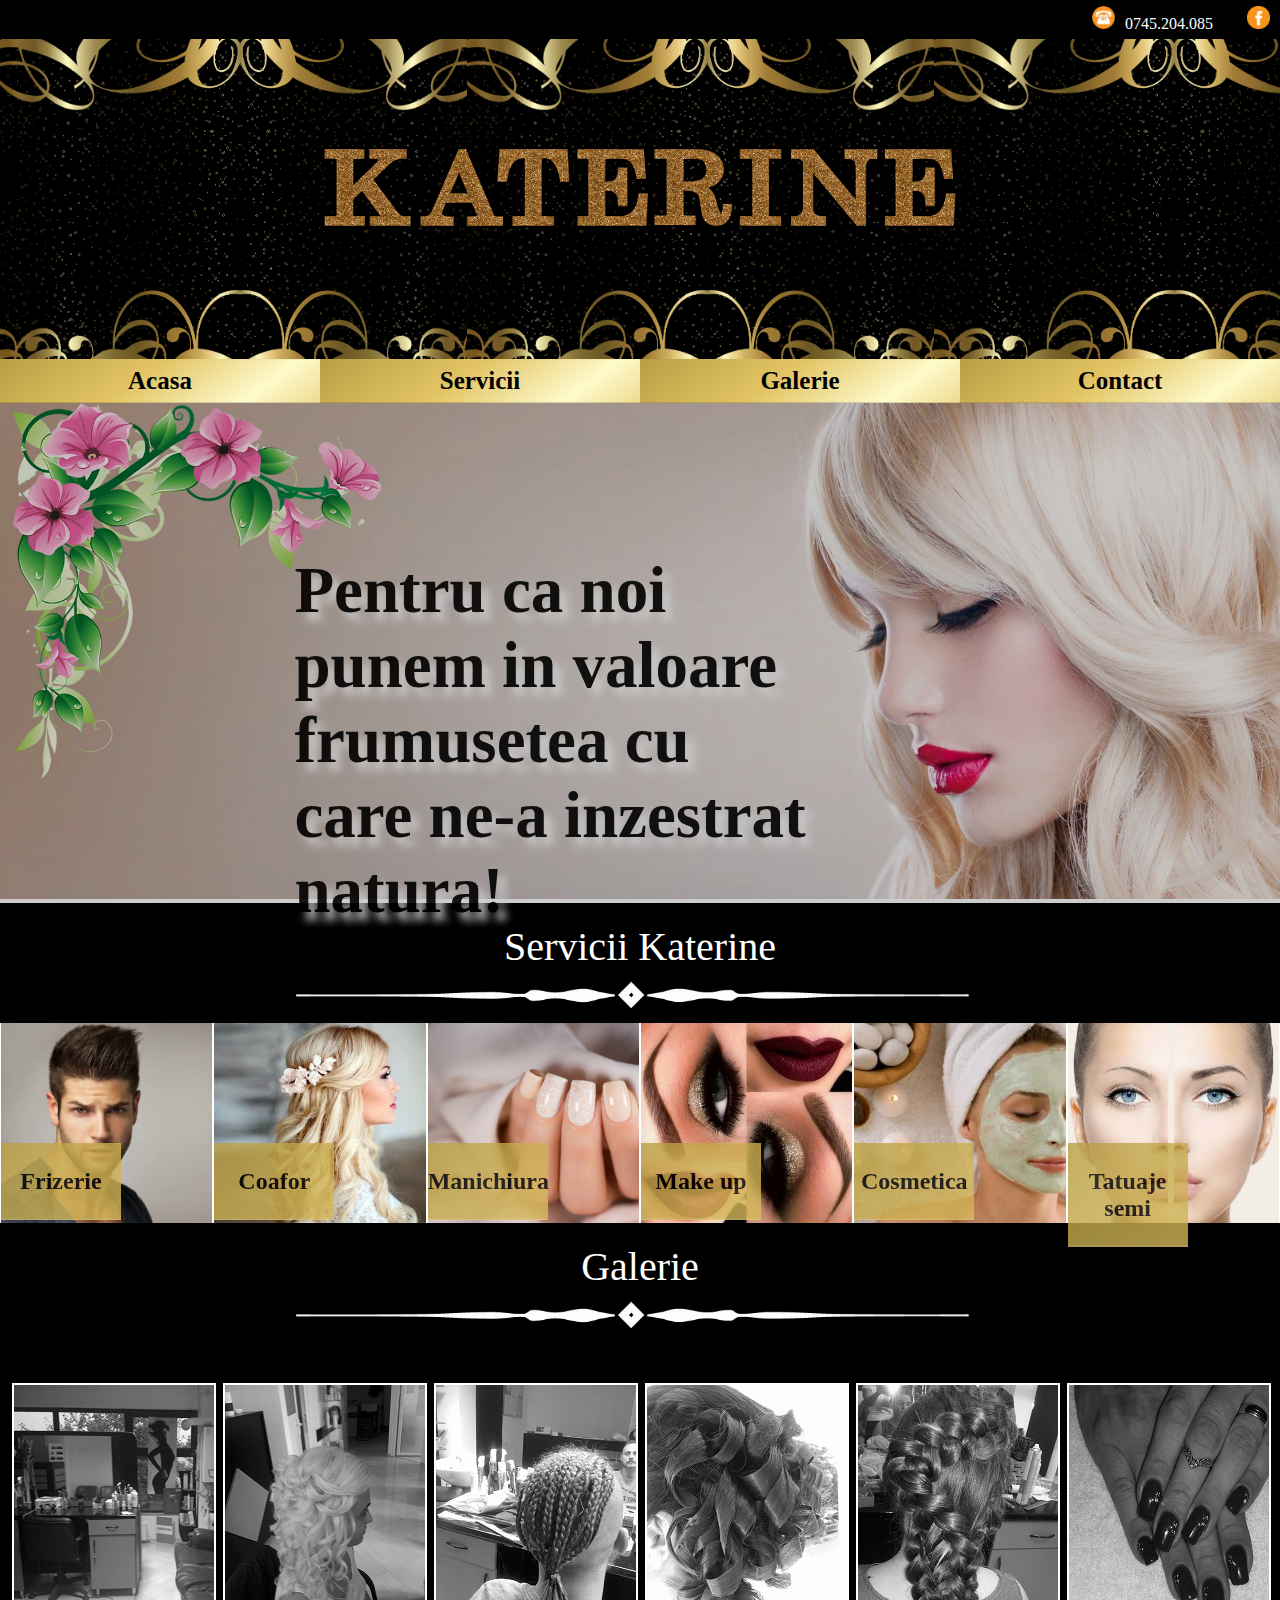
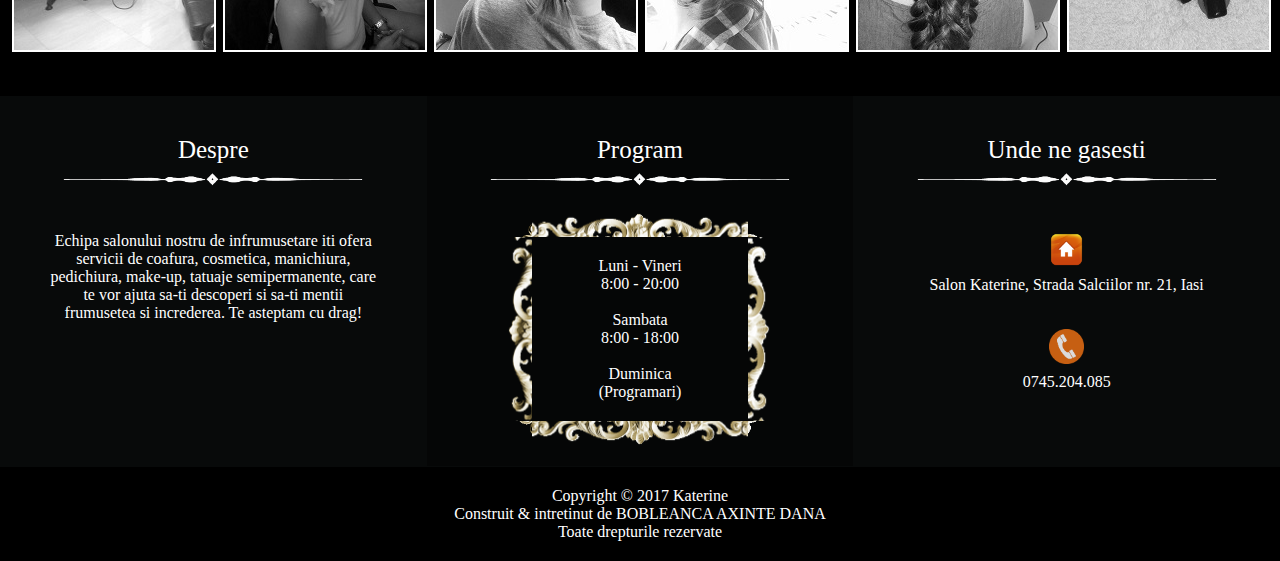
<file: index.html>
<!DOCTYPE html>
<html>
<head>

<title>Coafor | Frizerie | Make-up | Katerine - Iasi </title>
<meta http-equiv="Content-Type" content="text/html; charset=UTF-8" />
<meta name="description" content="Salon Katerine  are sediul in Iasi si ofera 
servicii coafor, frizerie, manichiura, pedichiura, make-up, cosmetica tatuaje semipermanente. " />
<meta name="keywords" content="katerine iasi , salon iasi, coafor iasi, frizerie iasi, salon infrumusetare iasi "/>
<meta name="geo.placename" content="Iasi, Romania">
<meta name="viewport" content="width=device-width, initial-scale=1">
<meta name="subjects" content="Salon" />
<meta name="author" content="Gold Web Design" />
<meta property="og:site_name" content="Katerine" />

<link rel="stylesheet" type="text/css" href="main.css"/>
<link rel="stylesheet" type="text/css" href="responsive.css"/>
<link href="https://maxcdn.bootstrapcdn.com/font-awesome/4.7.0/css/font-awesome.min.css" rel="stylesheet" 
integrity="sha384-wvfXpqpZZVQGK6TAh5PVlGOfQNHSoD2xbE+QkPxCAFlNEevoEH3Sl0sibVcOQVnN" crossorigin="anonymous">

</head>
<body>
<div id="pagina">
<div id="date_contact"><p id="telefon_header"><img src="imagini/telefon_header.png" id=" telefon_header"/>0745.204.085 <a href="https://www.facebook.com/Salon-Katerine-494954770652814/"><img src="imagini/facebook_header.png" id="facebook_header"/></a></p></div>
<header id="header">
<div id="logo"> <img src="imagini/katerine.png"/></div>
</header>

<div class="toggle">
	<i class="fa fa-bars menu" aria-hidden="true" id="fa_bar"></i>
</div>
<nav id="navigare">
 <ul id="meniu">
	<li><a href="index.html">Acasa</a></li>
	<li><a href="servicii.html">Servicii</a></li>
	<li><a href="galerie.html">Galerie</a></li>
	<li><a href="contact.html">Contact</a></li>
 
</ul>
</nav>
<section>

<section id="despre">
	<div id="text_despre"> Pentru ca noi punem in valoare frumusetea cu care ne-a inzestrat natura!<div/>

</section>
<div id="text_servicii"> Servicii Katerine
<p><img src="imagini/linie2.png"/></p></div>
<div id="servicii">

	<div id="frizerie" class="casute_servicii"><a href="frizerie.html">
	<p>Frizerie</p>
	</a></div>
	<div id="coafor" class="casute_servicii"><a href="coafor.html">
	<p>Coafor</p>
	</a></div>
	<div id="manichiura" class="casute_servicii"><a href="manichiura.html">
	<p>Manichiura</p>
	</a></div>
	<div id="makeup" class="casute_servicii"><a href="makeup.html">
	<p>Make up</p>
	</a></div>
	<div id="cosmetica" class="casute_servicii"><a href="cosmetica.html">
	<p>Cosmetica</p>
	</a></div>
	<div id="tatuaje" class="casute_servicii"><a href="tatuaje.html">
	<p>Tatuaje semi</p>
	</a></div>

</div>

<div id="text_servicii"> Galerie
<p><img src="imagini/linie2.png"/></p></div>
<div id="galerie2">
	<a href="imagini_salon/img48.jpg"><img src="imagini_salon/img48_small.jpg"/></a>
	<a href="imagini_salon/img6.jpg"><img src="imagini_salon/img6_small.jpg"/></a>
	<a href="imagini_salon/img10.jpg"><img src="imagini_salon/img10_small.jpg"/></a>
	<a href="imagini_salon/img46.jpg"><img src="imagini_salon/img46_small.jpg"/></a>
	<a href="imagini_salon/img57.jpg"><img src="imagini_salon/img57_small.jpg"/></a>
	<a href="imagini_salon/img63.jpg"><img src="imagini_salon/img63_small.jpg"/></a>

</div>
<div id="despre_program_contact">
	<div id="despre1">
	<div id="despre1_text" class="despre_program_contact1"> Despre
	<p><img src="imagini/linie2.png"/></p></div>
	<p id="despre1_continut">Echipa salonului nostru de infrumusetare iti ofera servicii de coafura, cosmetica, manichiura, pedichiura, make-up, tatuaje semipermanente, care te vor ajuta sa-ti descoperi si sa-ti mentii frumusetea si increderea. Te asteptam cu drag!</p>
	</div>
	
	<div id="program1">
	<div id="program1_text" class="despre_program_contact1"> Program
	<p><img src="imagini/linie2.png"/></p></div>
	<div id="program1_continut">
		<p> Luni - Vineri</p>
		<p> 8:00 - 20:00</p>
		<br/>
		<p> Sambata</p>
		<p> 8:00 - 18:00</p>
		<br/>
		<p> Duminica</p>
		<p> (Programari)</p>
		
	</div>
	</div>
	
	<div id="contact1">
	<div id="contact1_text" class="despre_program_contact1"> Unde ne gasesti
	<p><img src="imagini/linie2.png"/></p></div>
	<div id="contact1_continut">
	<img src="imagini/adresa.png"/><p id="adresa">Salon Katerine, Strada Salciilor nr. 21, Iasi</p>
	<img src="imagini/telefon.png"/><p id="telefon"> 0745.204.085</p>
	
	</div>
	
	</div>


</div>
</section>
<aside>

</aside>
<footer id="footer">
	Copyright &copy 2017 Katerine <br/>
	Construit & intretinut de <a href="http://www.goldwebdesign.ro">BOBLEANCA AXINTE DANA</a><br/>
	Toate drepturile rezervate
</footer>
</div>
</body>
</html>

<script src="https://code.jquery.com/jquery-3.2.1.js"> </script>
<script>
$(document).ready(function(){
		$(".menu").on("click", function(){
			$("#navigare ul li").toggleClass("open");
		})
	})
</script>
</file>
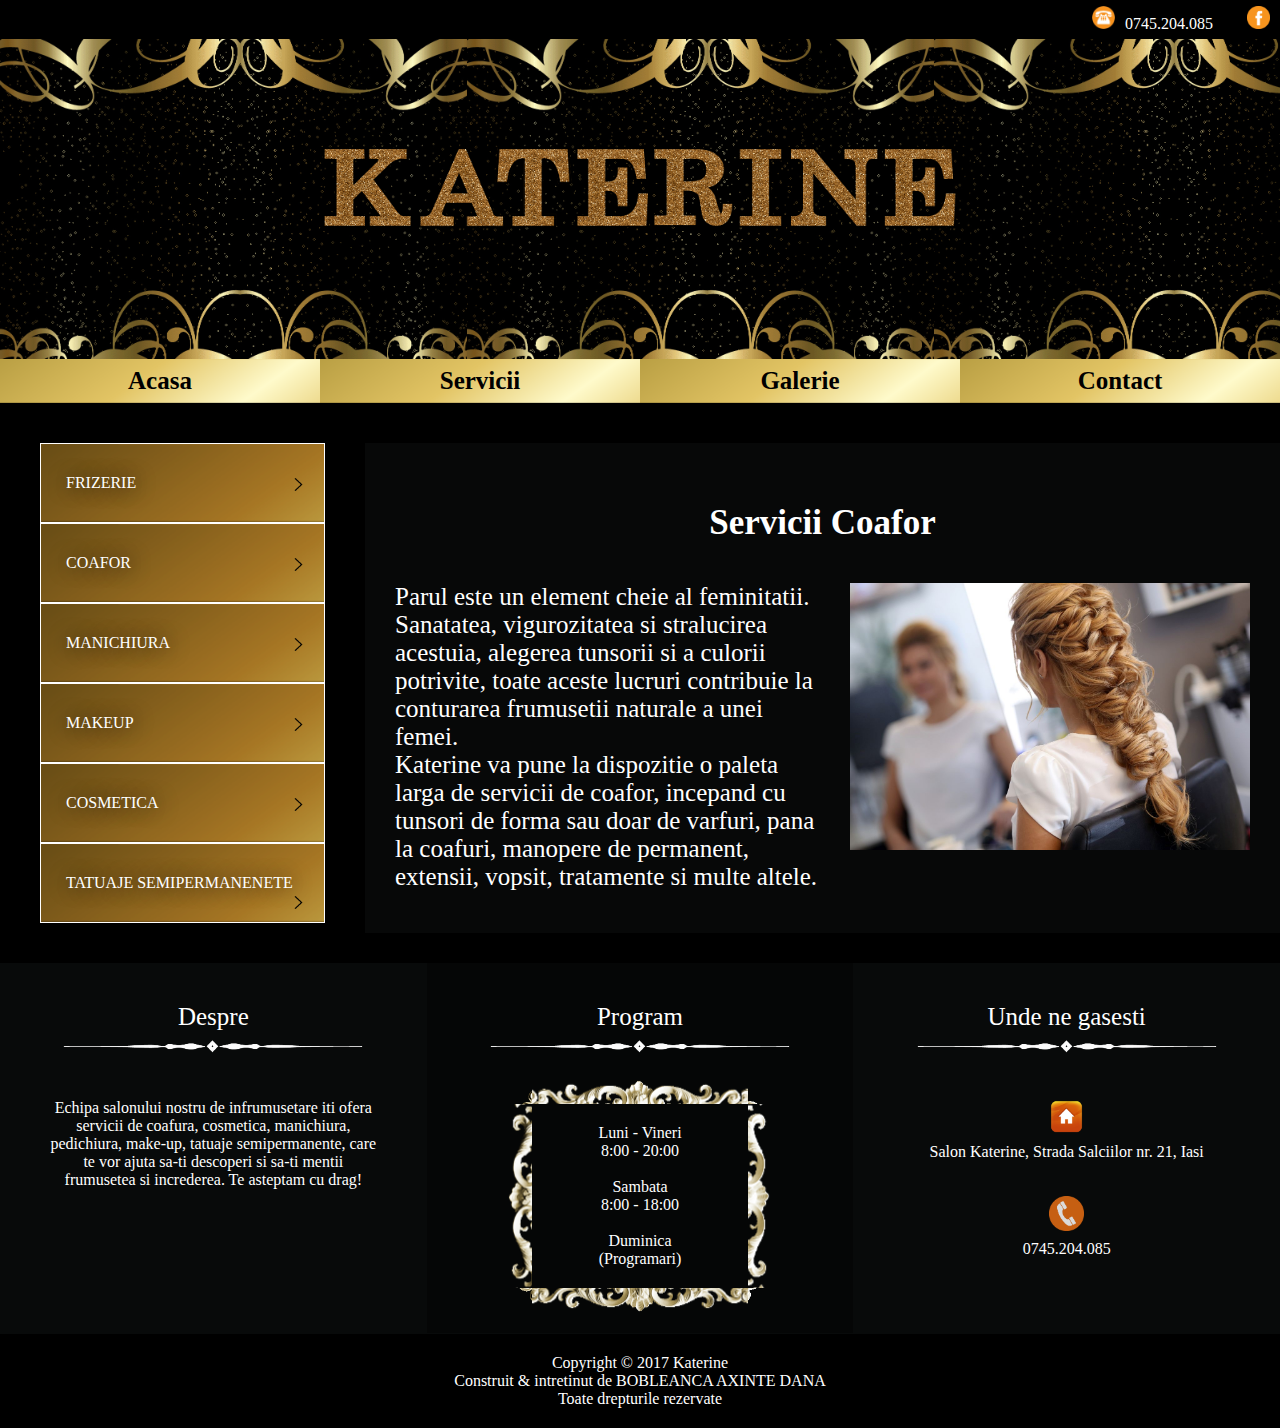
<file: coafor.html>
<!DOCTYPE html>
<html>
<head>

<title>Coafor | Servicii coafor | Katerine - Iasi </title>
<meta http-equiv="Content-Type" content="text/html; charset=UTF-8" />
<meta name="description" content="Salon Katerine  are sediul in Iasi si ofera 
servicii coafor, frizerie, manichiura, pedichiura, make-up, cosmetica tatuaje semipermanente. " />
<meta name="keywords" content="katerine iasi , salon iasi, coafor iasi, frizerie iasi, salon infrumusetare iasi "/>
<meta name="geo.placename" content="Iasi, Romania">
<meta name="viewport" content="width=device-width, initial-scale=1">
<meta name="subjects" content="Salon" />
<meta name="author" content="Gold Web Design" />
<meta property="og:site_name" content="Katerine" />

<link rel="stylesheet" type="text/css" href="main.css"/>
<link rel="stylesheet" type="text/css" href="responsive.css"/>
<link href="https://maxcdn.bootstrapcdn.com/font-awesome/4.7.0/css/font-awesome.min.css" rel="stylesheet" 
integrity="sha384-wvfXpqpZZVQGK6TAh5PVlGOfQNHSoD2xbE+QkPxCAFlNEevoEH3Sl0sibVcOQVnN" crossorigin="anonymous">

</head>
<body>
<div id="pagina">
<div id="date_contact"><p id="telefon_header"><img src="imagini/telefon_header.png" id=" telefon_header"/>0745.204.085 <a href="https://www.facebook.com/Salon-Katerine-494954770652814/"><img src="imagini/facebook_header.png" id="facebook_header"/></a></p></div>
<header id="header">
<div id="logo"><img src="imagini/katerine.png"/></div></div>
</header>

<div class="toggle">
	<i class="fa fa-bars menu" aria-hidden="true" id="fa_bar"></i>
</div>
<nav id="navigare">
 <ul id="meniu">
	<li><a href="index.html">Acasa</a></li>
	<li><a href="servicii.html">Servicii</a></li>
	<li><a href="galerie.html">Galerie</a></li>
	<li><a href="contact.html">Contact</a></li>
 
</ul>
</nav>
<section id="pagina_servicii">
<div id="servicii_servicii">
	<a href="frizerie.html"><div> FRIZERIE <img src="imagini/sageata.png"/></div></a>
	<a href="coafor.html"><div> COAFOR <img src="imagini/sageata.png"/></div></a>
	<a href="manichiura.html"><div> MANICHIURA <img src="imagini/sageata.png"/></div></a>
	<a href="makeup.html"> <div>MAKEUP <img src="imagini/sageata.png"/></div></a>
	<a href="cosmetica.html"><div> COSMETICA <img src="imagini/sageata.png"/></div></a>
	<a href="tatuaje.html"><div> TATUAJE SEMIPERMANENETE <img src="imagini/sageata.png"/></div></a>
</div>
<div id="frizerie2" class="servicii_katerine">

	<p id="titlu_servicii"> Servicii Coafor </p>
	
	<img src="imagini/servicii_coafor.jpg"/>
	<p>	Parul este un element cheie al feminitatii. Sanatatea, vigurozitatea si stralucirea acestuia, alegerea tunsorii si a culorii potrivite, toate aceste lucruri contribuie la conturarea frumusetii naturale a unei femei. </p>
	<p> Katerine va pune la dispozitie o paleta larga de servicii de coafor, incepand cu tunsori de forma sau doar de varfuri, pana la coafuri, manopere de permanent, extensii, vopsit, tratamente si multe altele. </p>
</div>

</section>
<div id="despre_program_contact">
	<div id="despre1">
	<div id="despre1_text" class="despre_program_contact1"> Despre
	<p><img src="imagini/linie2.png"/></p></div>
	<p id="despre1_continut">Echipa salonului nostru de infrumusetare iti ofera servicii de coafura, cosmetica, manichiura, pedichiura, make-up, tatuaje semipermanente, care te vor ajuta sa-ti descoperi si sa-ti mentii frumusetea si increderea. Te asteptam cu drag!</p>
	</div>
	
	<div id="program1">
	<div id="program1_text" class="despre_program_contact1"> Program
	<p><img src="imagini/linie2.png"/></p></div>
	<div id="program1_continut">
		<p> Luni - Vineri</p>
		<p> 8:00 - 20:00</p>
		<br/>
		<p> Sambata</p>
		<p> 8:00 - 18:00</p>
		<br/>
		<p> Duminica</p>
		<p> (Programari)</p>
		
	</div>
	</div>
	
	<div id="contact1">
	<div id="contact1_text" class="despre_program_contact1"> Unde ne gasesti
	<p><img src="imagini/linie2.png"/></p></div>
	<div id="contact1_continut">
	<img src="imagini/adresa.png"/><p id="adresa">Salon Katerine, Strada Salciilor nr. 21, Iasi</p>
	<img src="imagini/telefon.png"/><p id="telefon"> 0745.204.085</p>
	
	</div>
	
	</div>


</div>
<aside>

</aside>
<footer id="footer">
	Copyright &copy 2017 Katerine <br/>
	Construit & intretinut de <a href="http://www.goldwebdesign.ro">BOBLEANCA AXINTE DANA</a><br/>
	Toate drepturile rezervate
</footer>
</div>
</body>
</html>

<script src="https://code.jquery.com/jquery-3.2.1.js"> </script>
<script>
$(document).ready(function(){
		$(".menu").on("click", function(){
			$("#navigare ul li").toggleClass("open");
		})
	})
</script>
</file>
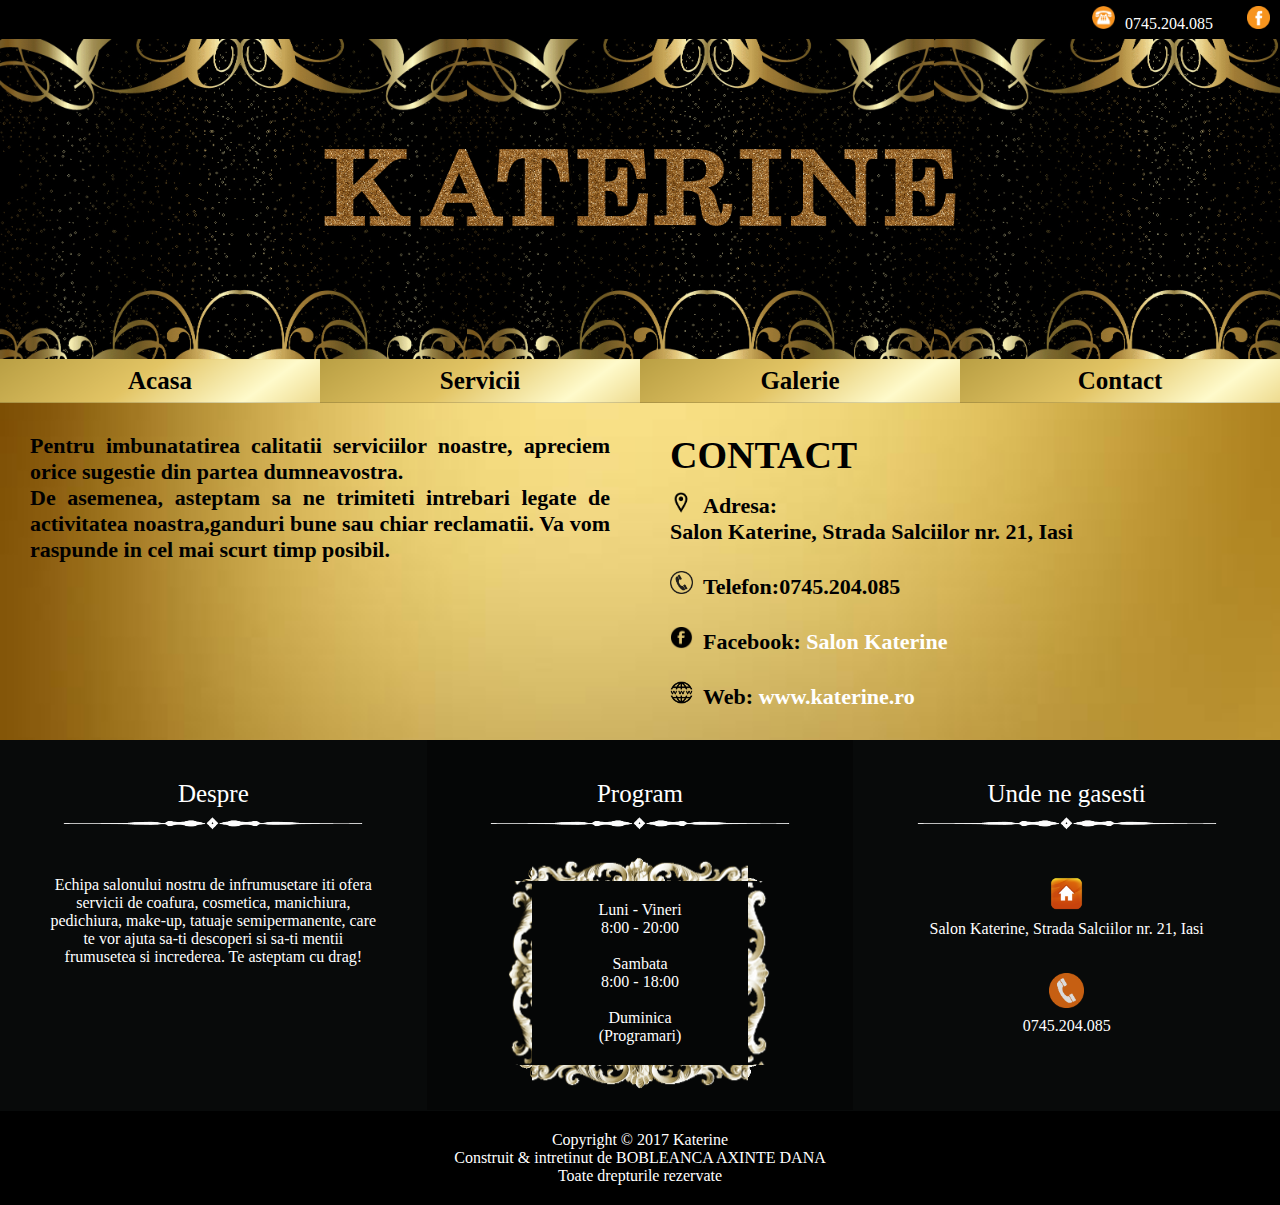
<file: contact.html>
<!DOCTYPE html>
<html>
<head>

<title>Contact | Contact salon katerine | Katerine - Iasi </title>
<meta http-equiv="Content-Type" content="text/html; charset=UTF-8" />
<meta name="description" content="Salon Katerine  are sediul in Iasi si ofera 
servicii coafor, frizerie, manichiura, pedichiura, make-up, cosmetica tatuaje semipermanente. " />
<meta name="keywords" content="katerine iasi , contact katerine iasi, contact katerine, salon iasi, coafor iasi, frizerie iasi, salon infrumusetare iasi "/>
<meta name="geo.placename" content="Iasi, Romania">
<meta name="viewport" content="width=device-width, initial-scale=1">
<meta name="subjects" content="Salon" />
<meta name="author" content="Gold Web Design" />
<meta property="og:site_name" content="Katerine" />
<link rel="stylesheet" type="text/css" href="main.css"/>
<link rel="stylesheet" type="text/css" href="responsive.css"/>
<link href="https://maxcdn.bootstrapcdn.com/font-awesome/4.7.0/css/font-awesome.min.css" rel="stylesheet" 
integrity="sha384-wvfXpqpZZVQGK6TAh5PVlGOfQNHSoD2xbE+QkPxCAFlNEevoEH3Sl0sibVcOQVnN" crossorigin="anonymous">

</head>
<body>
<div id="pagina">
<div id="date_contact"><p id="telefon_header"><img src="imagini/telefon_header.png" id=" telefon_header"/>0745.204.085 <a href="https://www.facebook.com/Salon-Katerine-494954770652814/"><img src="imagini/facebook_header.png" id="facebook_header"/></a></p></div>
<header id="header">
<div id="logo"> <img src="imagini/katerine.png"/></div> </div>
</header>

<div class="toggle">
	<i class="fa fa-bars menu" aria-hidden="true" id="fa_bar"></i>
</div>
<nav id="navigare">
 <ul id="meniu">
	<li><a href="index.html">Acasa</a></li>
	<li><a href="servicii.html">Servicii</a></li>
	<li><a href="galerie.html">Galerie</a></li>
	<li><a href="contact.html">Contact</a></li>
 
</ul>
</nav>
<section id="pagina_contact">
<div id="contact_text"> <p>Pentru imbunatatirea calitatii serviciilor noastre, apreciem orice sugestie din partea dumneavostra. </p>
<p>De asemenea, asteptam sa ne trimiteti intrebari legate de activitatea noastra,ganduri bune sau chiar reclamatii. 
Va vom raspunde in cel mai scurt timp posibil. </p>
</div>
<div id="contact_date">
<h1>CONTACT </h1>
<p><img src="imagini/adresa_contact.png"/>Adresa:</p>
<p>Salon Katerine, Strada Salciilor nr. 21, Iasi</p>
<br/>
<p><img src="imagini/telefon_contact.png"/>Telefon:0745.204.085</p>
<br/>
<p><img src="imagini/facebook_contact.png"/>Facebook: <a href="https://www.facebook.com/Salon-Katerine-494954770652814/">Salon Katerine</a></p>
<br/>
<p><img src="imagini/web_contact.png"/>Web:<a href="http://www.salon-katerine.ro"> www.katerine.ro</a></p>

</div>
</section>
<div id="despre_program_contact">
	<div id="despre1">
	<div id="despre1_text" class="despre_program_contact1"> Despre
	<p><img src="imagini/linie2.png"/></p></div>
	<p id="despre1_continut">Echipa salonului nostru de infrumusetare iti ofera servicii de coafura, cosmetica, manichiura, pedichiura, make-up, tatuaje semipermanente, care te vor ajuta sa-ti descoperi si sa-ti mentii frumusetea si increderea. Te asteptam cu drag!</p>
	</div>
	
	<div id="program1">
	<div id="program1_text" class="despre_program_contact1"> Program
	<p><img src="imagini/linie2.png"/></p></div>
	<div id="program1_continut">
		<p> Luni - Vineri</p>
		<p> 8:00 - 20:00</p>
		<br/>
		<p> Sambata</p>
		<p> 8:00 - 18:00</p>
		<br/>
		<p> Duminica</p>
		<p> (Programari)</p>
		
	</div>
	</div>
	
	<div id="contact1">
	<div id="contact1_text" class="despre_program_contact1"> Unde ne gasesti
	<p><img src="imagini/linie2.png"/></p></div>
	<div id="contact1_continut">
	<img src="imagini/adresa.png"/><p id="adresa">Salon Katerine, Strada Salciilor nr. 21, Iasi</p>
	<img src="imagini/telefon.png"/><p id="telefon"> 0745.204.085</p>
	
	</div>
	
	</div>


</div>
<aside>

</aside>
<footer id="footer">
	Copyright &copy 2017 Katerine <br/>
	Construit & intretinut de <a href="http://www.goldwebdesign.ro">BOBLEANCA AXINTE DANA</a><br/>
	Toate drepturile rezervate
</footer>
</div>
</body>
</html>

<script src="https://code.jquery.com/jquery-3.2.1.js"> </script>
<script>
$(document).ready(function(){
		$(".menu").on("click", function(){
			$("#navigare ul li").toggleClass("open");
		})
	})
</script>
</file>
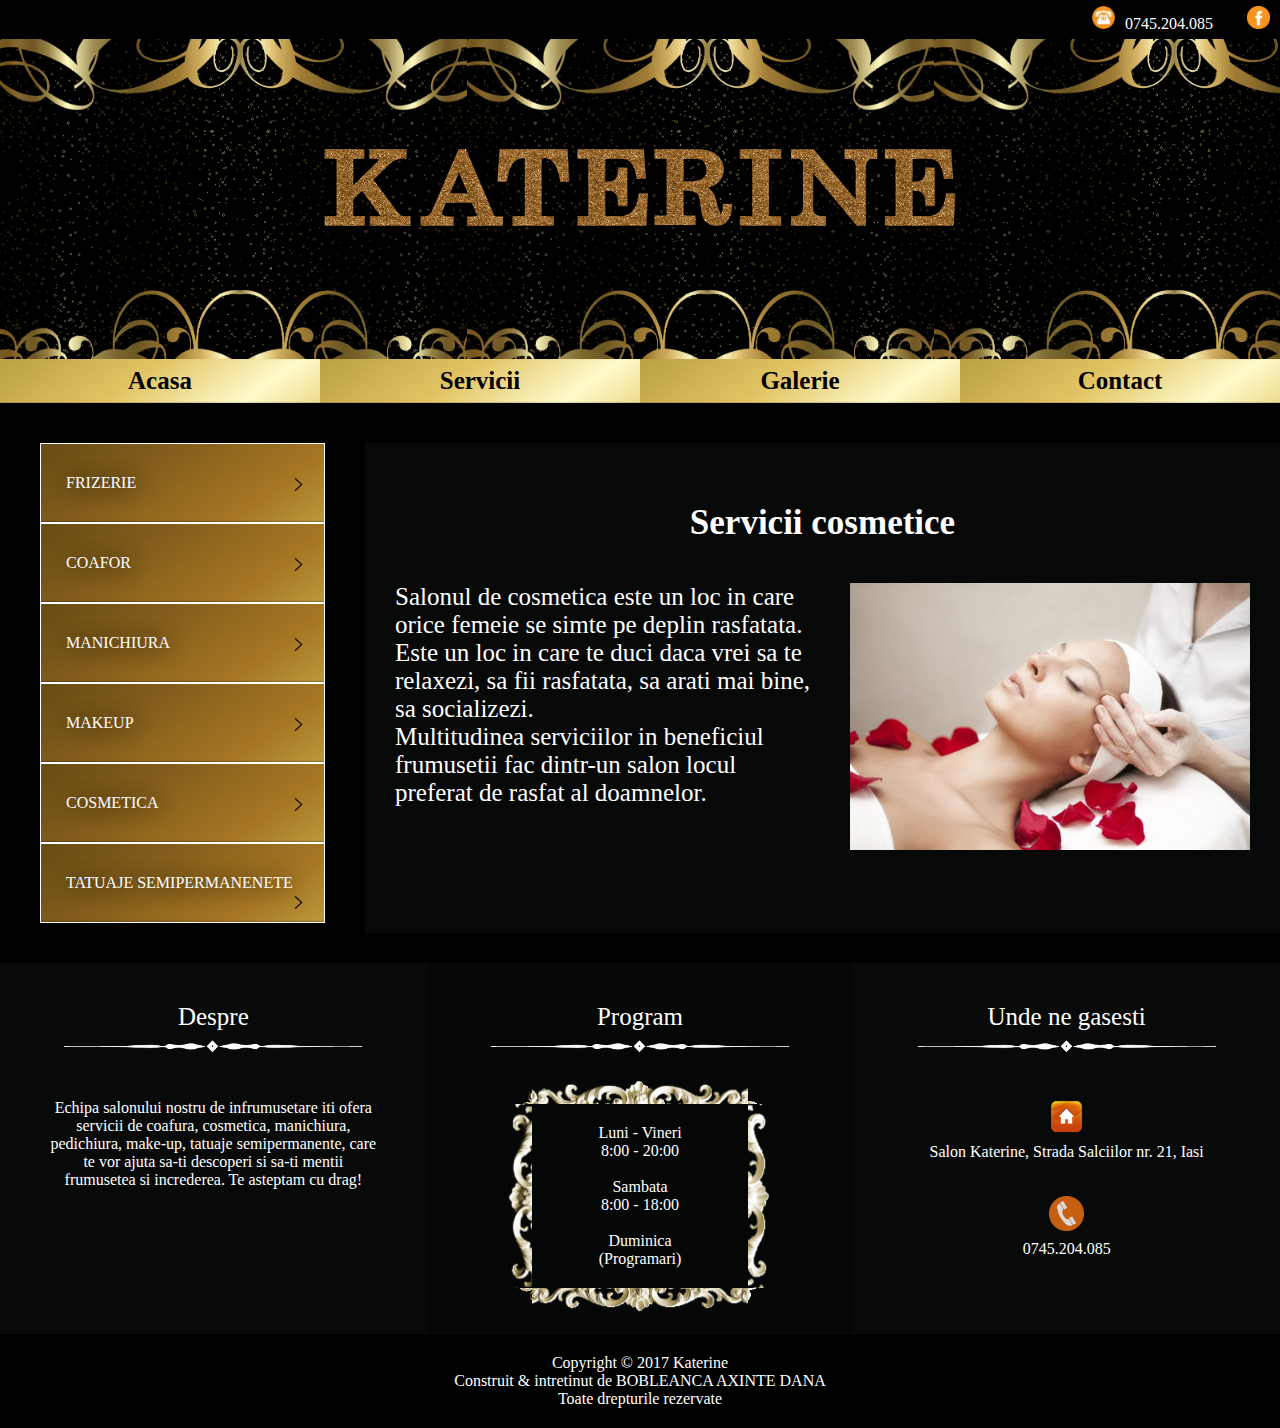
<file: cosmetica.html>
<!DOCTYPE html>
<html>
<head>

<title>Cosmetica | Servicii cosmetica | Katerine - Iasi </title>
<meta http-equiv="Content-Type" content="text/html; charset=UTF-8" />
<meta name="description" content="Salon Katerine  are sediul in Iasi si ofera 
servicii coafor, frizerie, manichiura, pedichiura, make-up, cosmetica tatuaje semipermanente. " />
<meta name="keywords" content="katerine iasi , salon iasi, cosmetica iasi, cosmetica Katerine iasi, salon infrumusetare iasi "/>
<meta name="geo.placename" content="Iasi, Romania">
<meta name="viewport" content="width=device-width, initial-scale=1">
<meta name="subjects" content="Salon" />
<meta name="author" content="Gold Web Design" />
<meta property="og:site_name" content="Katerine" />

<link rel="stylesheet" type="text/css" href="main.css"/>
<link rel="stylesheet" type="text/css" href="responsive.css"/>
<link href="https://maxcdn.bootstrapcdn.com/font-awesome/4.7.0/css/font-awesome.min.css" rel="stylesheet" 
integrity="sha384-wvfXpqpZZVQGK6TAh5PVlGOfQNHSoD2xbE+QkPxCAFlNEevoEH3Sl0sibVcOQVnN" crossorigin="anonymous">

</head>
<body>
<div id="pagina">
<div id="date_contact"><p id="telefon_header"><img src="imagini/telefon_header.png" id=" telefon_header"/>0745.204.085 <a href="https://www.facebook.com/Salon-Katerine-494954770652814/"><img src="imagini/facebook_header.png" id="facebook_header"/></a></p></div>

<header id="header">
<div id="logo"> <img src="imagini/katerine.png"/></div> </div>
</header>

<div class="toggle">
	<i class="fa fa-bars menu" aria-hidden="true" id="fa_bar"></i>
</div>
<nav id="navigare">
 <ul id="meniu">
	<li><a href="index.html">Acasa</a></li>
	<li><a href="servicii.html">Servicii</a></li>
	<li><a href="galerie.html">Galerie</a></li>
	<li><a href="contact.html">Contact</a></li>
 
</ul>
</nav>
<section id="pagina_servicii">
<div id="servicii_servicii">
	<a href="frizerie.html"><div> FRIZERIE <img src="imagini/sageata.png"/></div></a>
	<a href="coafor.html"><div> COAFOR <img src="imagini/sageata.png"/></div></a>
	<a href="manichiura.html"><div> MANICHIURA <img src="imagini/sageata.png"/></div></a>
	<a href="makeup.html"> <div>MAKEUP <img src="imagini/sageata.png"/></div></a>
	<a href="cosmetica.html"><div> COSMETICA <img src="imagini/sageata.png"/></div></a>
	<a href="tatuaje.html"><div> TATUAJE SEMIPERMANENETE <img src="imagini/sageata.png"/></div></a>
</div>
<div id="frizerie2" class="servicii_katerine">

	<p id="titlu_servicii"> Servicii cosmetice</p>
	
	<img src="imagini/servicii_cosmetica.jpg"/>
	<p>	Salonul de cosmetica este un loc in care orice femeie se simte pe deplin rasfatata. Este un loc in care te duci daca vrei sa te relaxezi, sa fii rasfatata, sa arati mai bine, sa socializezi.</p>
	<p> Multitudinea serviciilor in beneficiul frumusetii fac dintr-un salon locul preferat de rasfat al doamnelor. </p>
</div>

</section>
<div id="despre_program_contact">
	<div id="despre1">
	<div id="despre1_text" class="despre_program_contact1"> Despre
	<p><img src="imagini/linie2.png"/></p></div>
	<p id="despre1_continut">Echipa salonului nostru de infrumusetare iti ofera servicii de coafura, cosmetica, manichiura, pedichiura, make-up, tatuaje semipermanente, care te vor ajuta sa-ti descoperi si sa-ti mentii frumusetea si increderea. Te asteptam cu drag!</p>
	</div>
	
	<div id="program1">
	<div id="program1_text" class="despre_program_contact1"> Program
	<p><img src="imagini/linie2.png"/></p></div>
	<div id="program1_continut">
		<p> Luni - Vineri</p>
		<p> 8:00 - 20:00</p>
		<br/>
		<p> Sambata</p>
		<p> 8:00 - 18:00</p>
		<br/>
		<p> Duminica</p>
		<p> (Programari)</p>
		
	</div>
	</div>
	
	<div id="contact1">
	<div id="contact1_text" class="despre_program_contact1"> Unde ne gasesti
	<p><img src="imagini/linie2.png"/></p></div>
	<div id="contact1_continut">
	<img src="imagini/adresa.png"/><p id="adresa">Salon Katerine, Strada Salciilor nr. 21, Iasi</p>
	<img src="imagini/telefon.png"/><p id="telefon"> 0745.204.085</p>
	
	</div>
	
	</div>


</div>
<aside>

</aside>
<footer id="footer">
	Copyright &copy 2017 Katerine <br/>
	Construit & intretinut de <a href="http://www.goldwebdesign.ro">BOBLEANCA AXINTE DANA</a><br/>
	Toate drepturile rezervate
</footer>
</div>
</body>
</html>

<script src="https://code.jquery.com/jquery-3.2.1.js"> </script>
<script>
$(document).ready(function(){
		$(".menu").on("click", function(){
			$("#navigare ul li").toggleClass("open");
		})
	})
</script>
</file>
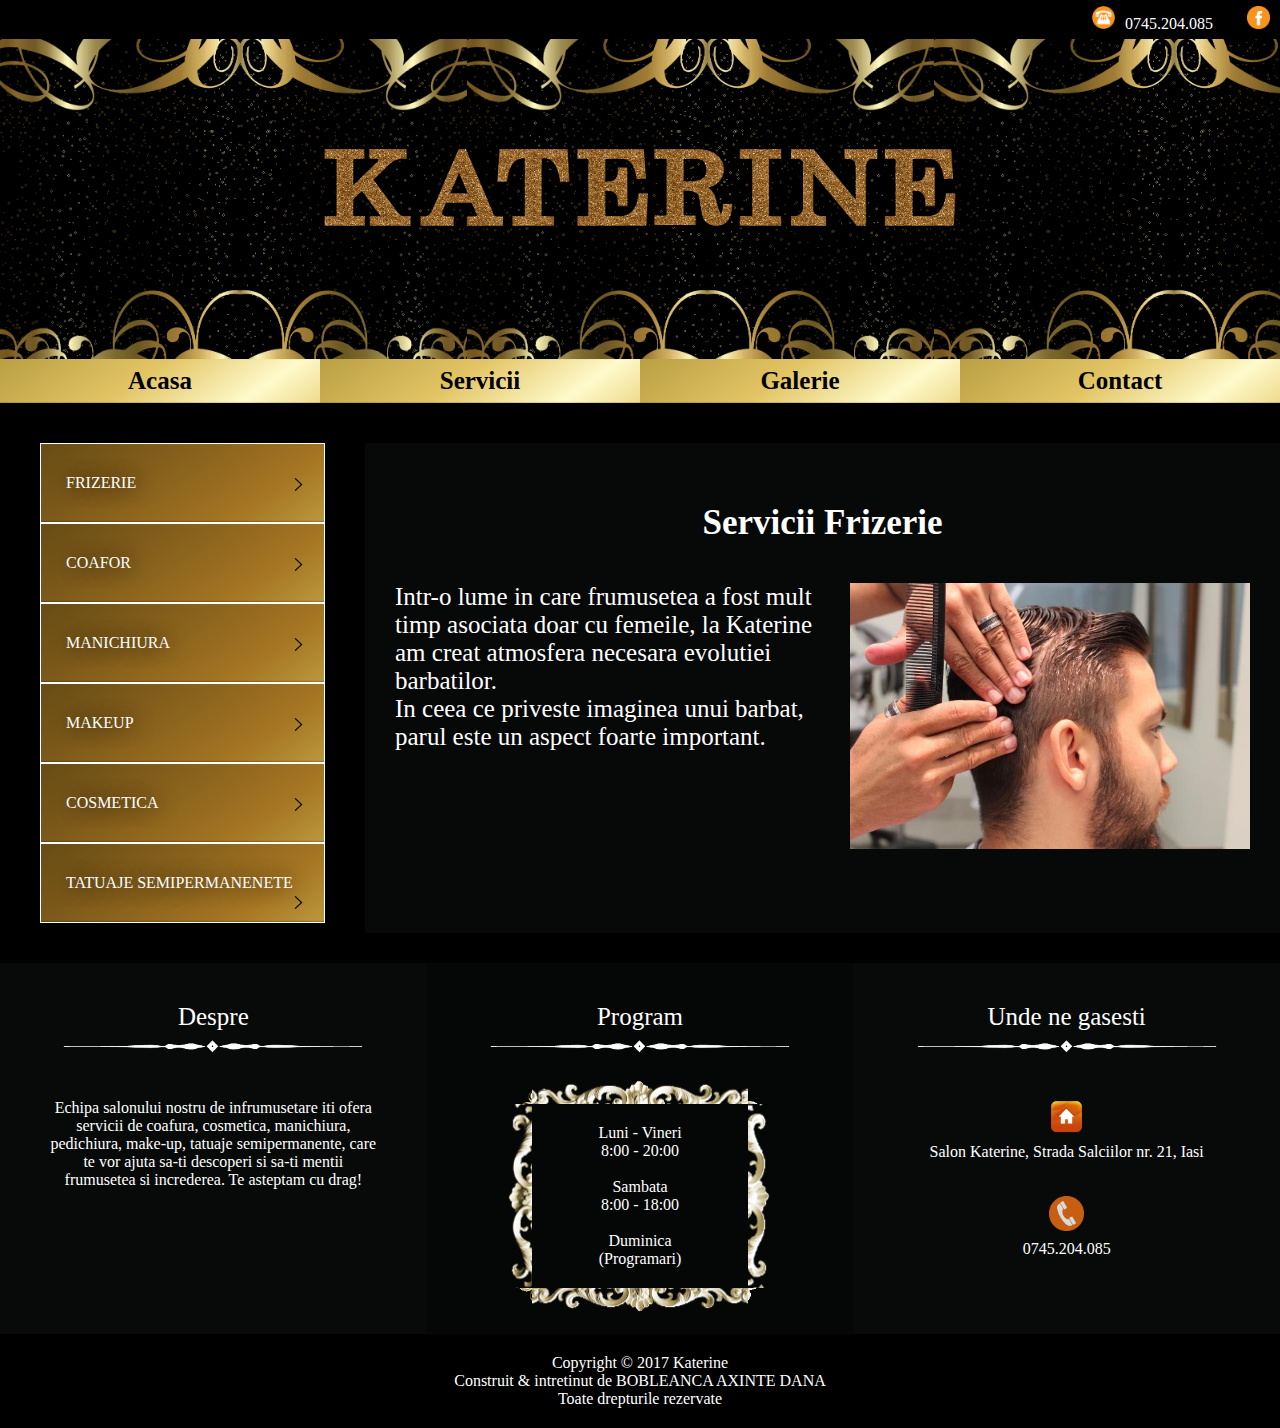
<file: frizerie.html>
<!DOCTYPE html>
<html>
<head>

<title>Frizerie | Servicii frizerie | Katerine - Iasi </title>
<meta http-equiv="Content-Type" content="text/html; charset=UTF-8" />
<meta name="description" content="Salon Katerine  are sediul in Iasi si ofera 
servicii coafor, frizerie, manichiura, pedichiura, make-up, cosmetica tatuaje semipermanente. " />
<meta name="keywords" content="katerine iasi , salon iasi, coafor iasi, frizerie iasi, salon infrumusetare iasi "/>
<meta name="geo.placename" content="Iasi, Romania">
<meta name="viewport" content="width=device-width, initial-scale=1">
<meta name="subjects" content="Salon" />
<meta name="author" content="Gold Web Design" />
<meta property="og:site_name" content="Katerine" />
<link rel="stylesheet" type="text/css" href="main.css"/>
<link rel="stylesheet" type="text/css" href="responsive.css"/>
<link href="https://maxcdn.bootstrapcdn.com/font-awesome/4.7.0/css/font-awesome.min.css" rel="stylesheet" 
integrity="sha384-wvfXpqpZZVQGK6TAh5PVlGOfQNHSoD2xbE+QkPxCAFlNEevoEH3Sl0sibVcOQVnN" crossorigin="anonymous">


</head>
<body>
<div id="pagina">
<div id="date_contact"><p id="telefon_header"><img src="imagini/telefon_header.png" id=" telefon_header"/>0745.204.085 <a href="https://www.facebook.com/Salon-Katerine-494954770652814/"><img src="imagini/facebook_header.png" id="facebook_header"/></a></p></div>
<header id="header">
<div id="logo"> <img src="imagini/katerine.png"/></div> </div>
</header>

<div class="toggle">
	<i class="fa fa-bars menu" aria-hidden="true" id="fa_bar"></i>
</div> 
<nav id="navigare">
 <ul id="meniu">
	<li><a href="index.html">Acasa</a></li>
	<li><a href="servicii.html">Servicii</a></li>
	<li><a href="galerie.html">Galerie</a></li>
	<li><a href="contact.html">Contact</a></li>
 
</ul>
</nav>
<section id="pagina_servicii">
<div id="servicii_servicii">
	<a href="frizerie.html"><div> FRIZERIE <img src="imagini/sageata.png"/></div></a>
	<a href="coafor.html"><div> COAFOR <img src="imagini/sageata.png"/></div></a>
	<a href="manichiura.html"><div> MANICHIURA <img src="imagini/sageata.png"/></div></a>
	<a href="makeup.html"> <div>MAKEUP <img src="imagini/sageata.png"/></div></a>
	<a href="cosmetica.html"><div> COSMETICA <img src="imagini/sageata.png"/></div></a>
	<a href="tatuaje.html"><div> TATUAJE SEMIPERMANENETE <img src="imagini/sageata.png"/></div></a>
</div>
<div id="frizerie2" class="servicii_katerine">

	<p id="titlu_servicii"> Servicii Frizerie </p>
	
	<img src="imagini/servicii_frizerie.jpg"/>
	<p>	Intr-o lume in care frumusetea a fost mult timp asociata doar cu femeile, la Katerine am creat atmosfera necesara evolutiei barbatilor. </p>
	<p> In ceea ce priveste imaginea unui barbat, parul este un aspect foarte important. </p>
	<p> </p>
</div>

</section>
<div id="despre_program_contact">
	<div id="despre1">
	<div id="despre1_text" class="despre_program_contact1"> Despre
	<p><img src="imagini/linie2.png"/></p></div>
	<p id="despre1_continut">Echipa salonului nostru de infrumusetare iti ofera servicii de coafura, cosmetica, manichiura, pedichiura, make-up, tatuaje semipermanente, care te vor ajuta sa-ti descoperi si sa-ti mentii frumusetea si increderea. Te asteptam cu drag!</p>
	</div>
	
	<div id="program1">
	<div id="program1_text" class="despre_program_contact1"> Program
	<p><img src="imagini/linie2.png"/></p></div>
	<div id="program1_continut">
		<p> Luni - Vineri</p>
		<p> 8:00 - 20:00</p>
		<br/>
		<p> Sambata</p>
		<p> 8:00 - 18:00</p>
		<br/>
		<p> Duminica</p>
		<p> (Programari)</p>
		
	</div>
	</div>
	
	<div id="contact1">
	<div id="contact1_text" class="despre_program_contact1"> Unde ne gasesti
	<p><img src="imagini/linie2.png"/></p></div>
	<div id="contact1_continut">
	<img src="imagini/adresa.png"/><p id="adresa">Salon Katerine, Strada Salciilor nr. 21, Iasi</p>
	<img src="imagini/telefon.png"/><p id="telefon"> 0745.204.085</p>
	
	</div>
	</div>


</div>
<aside>

</aside>
<footer id="footer">
	Copyright &copy 2017 Katerine <br/>
	Construit & intretinut de <a href="http://www.goldwebdesign.ro">BOBLEANCA AXINTE DANA</a><br/>
	Toate drepturile rezervate
</footer>
</div>
</body>
</html>

<script src="https://code.jquery.com/jquery-3.2.1.js"> </script>
<script>
$(document).ready(function(){
		$(".menu").on("click", function(){
			$("#navigare ul li").toggleClass("open");
		})
	})
</script>
</file>
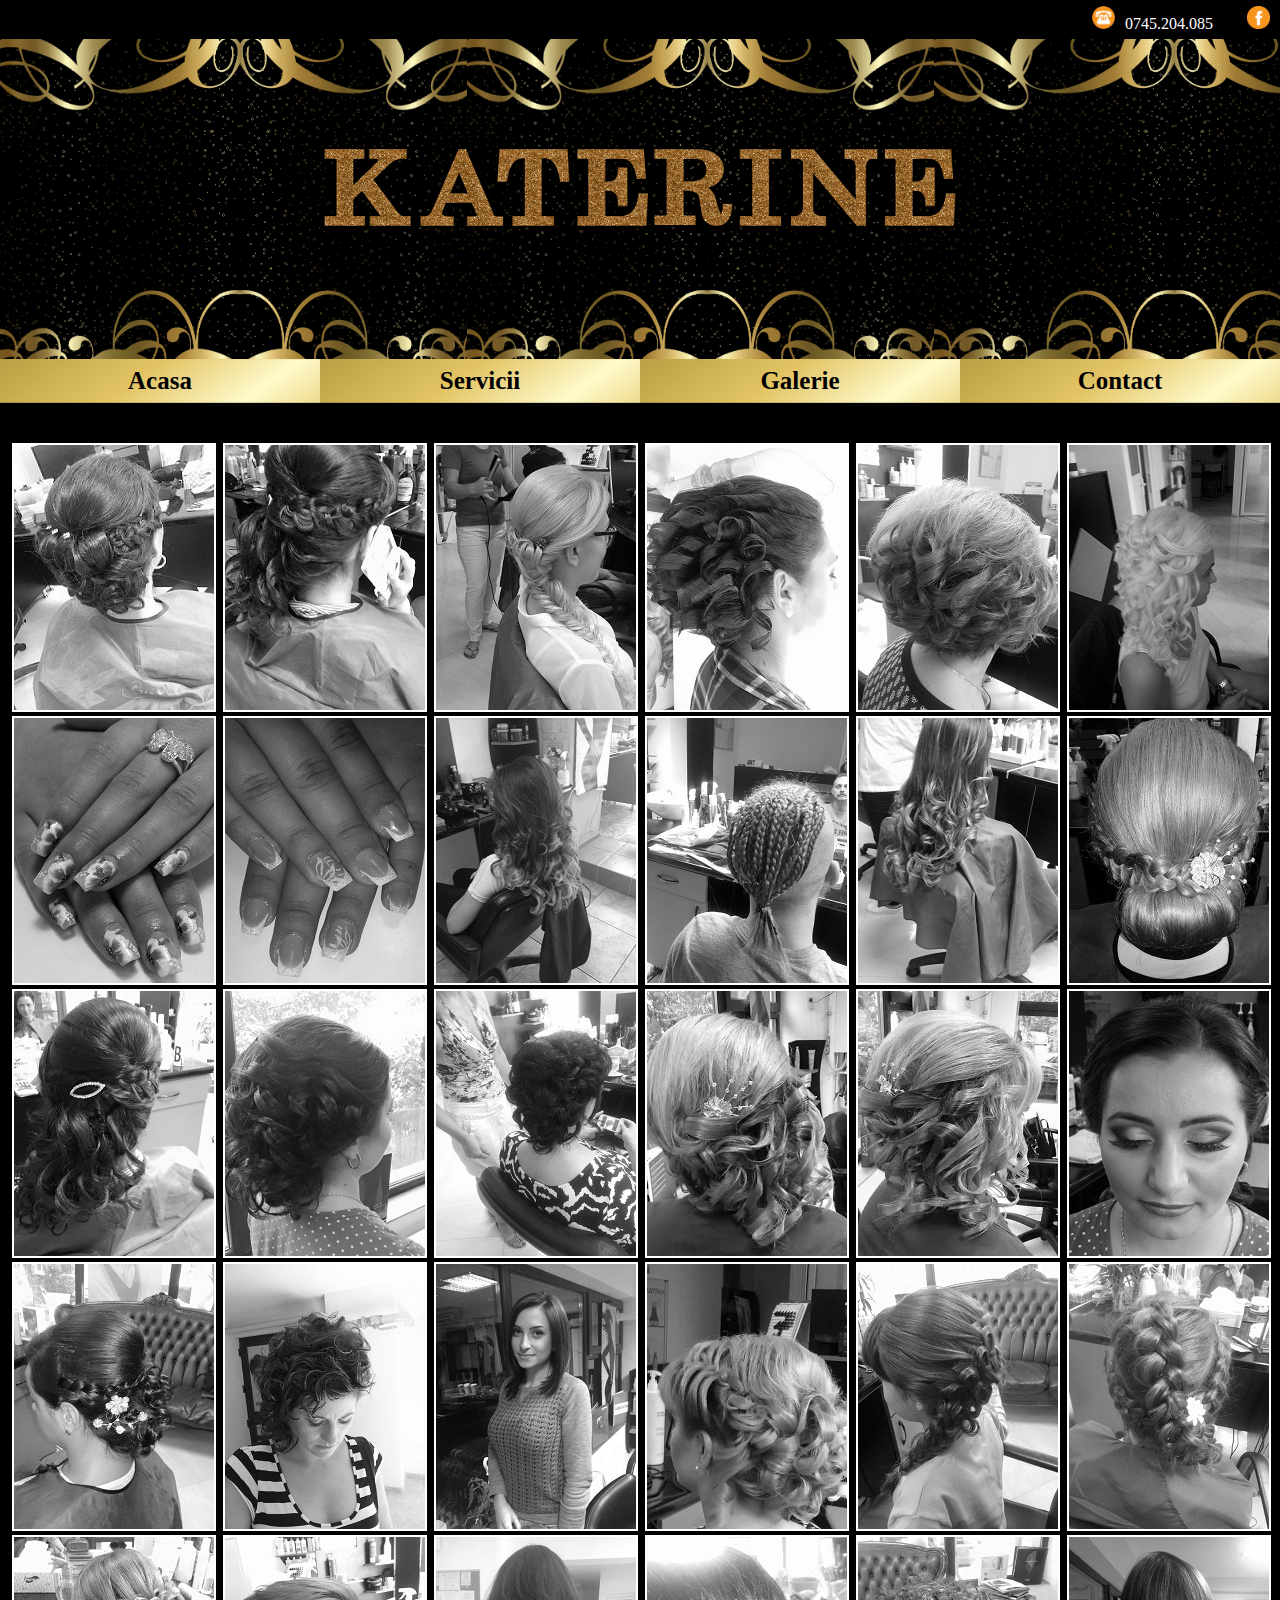
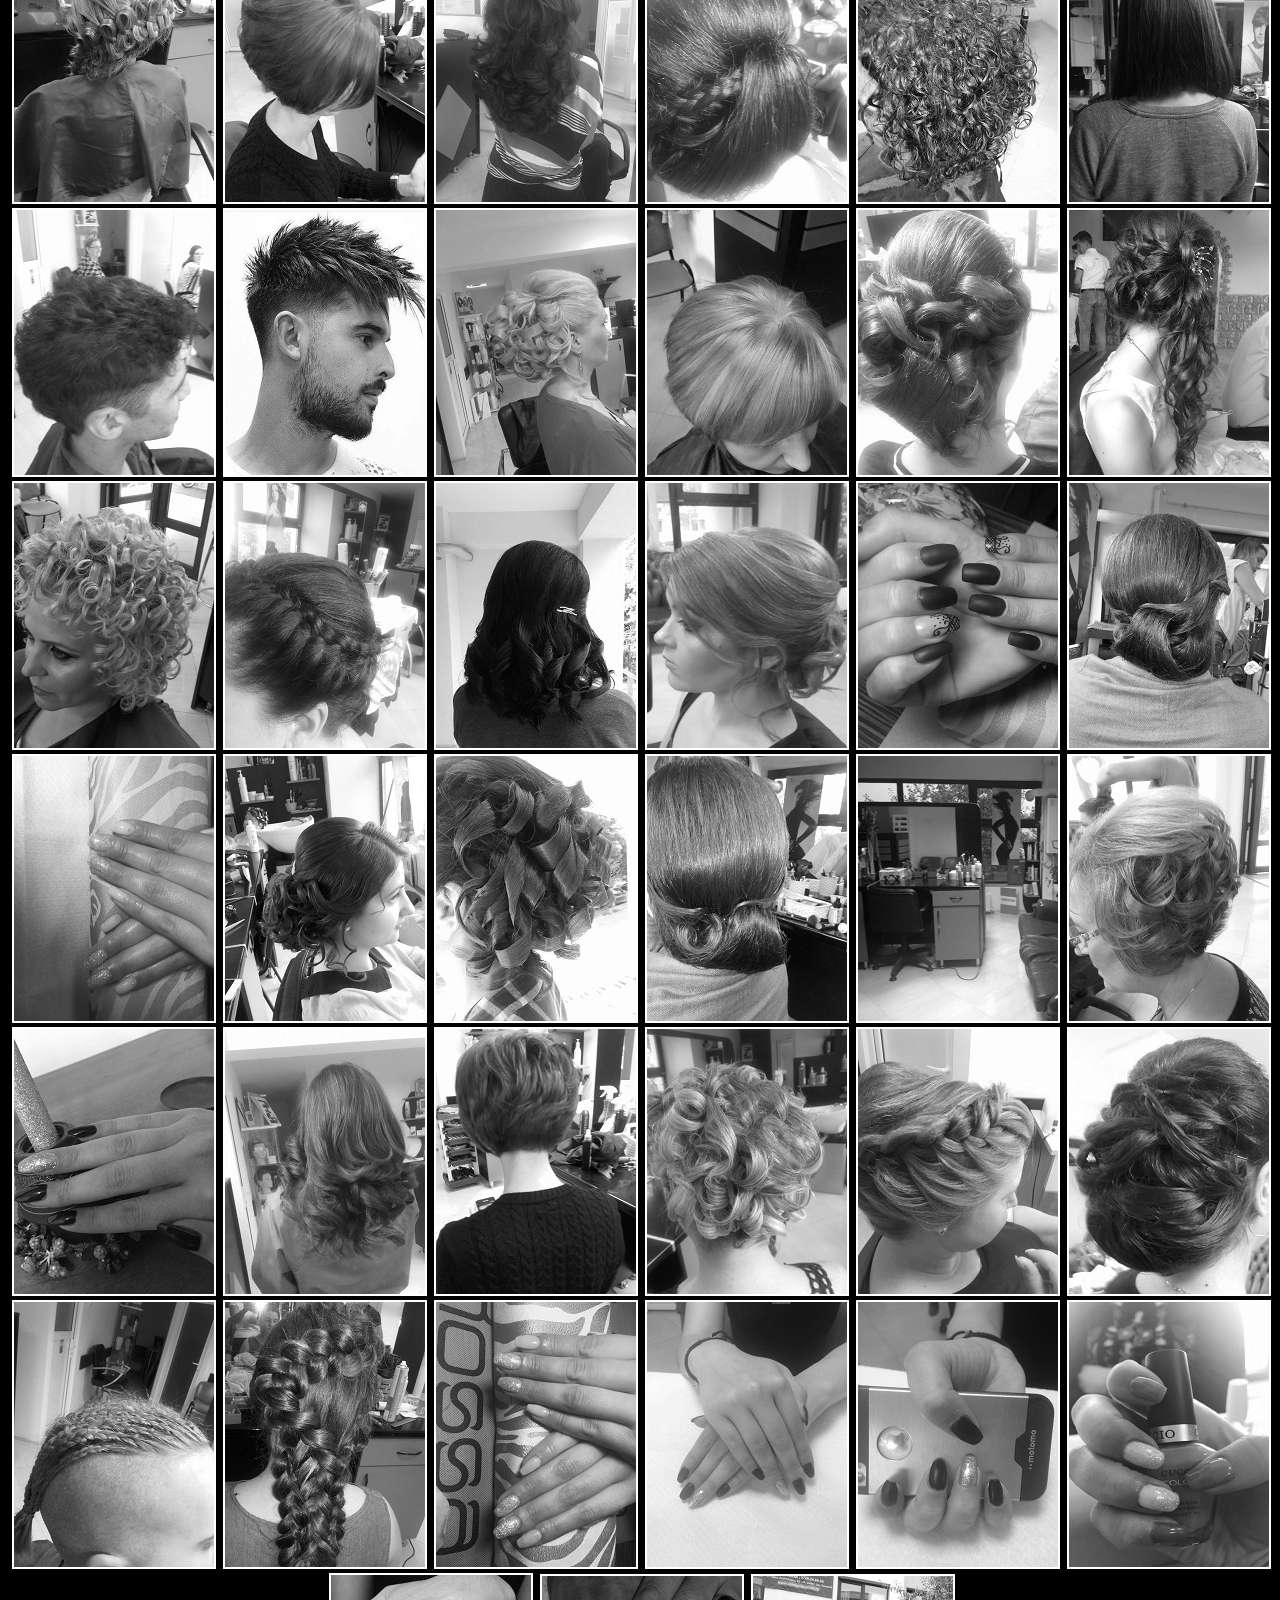
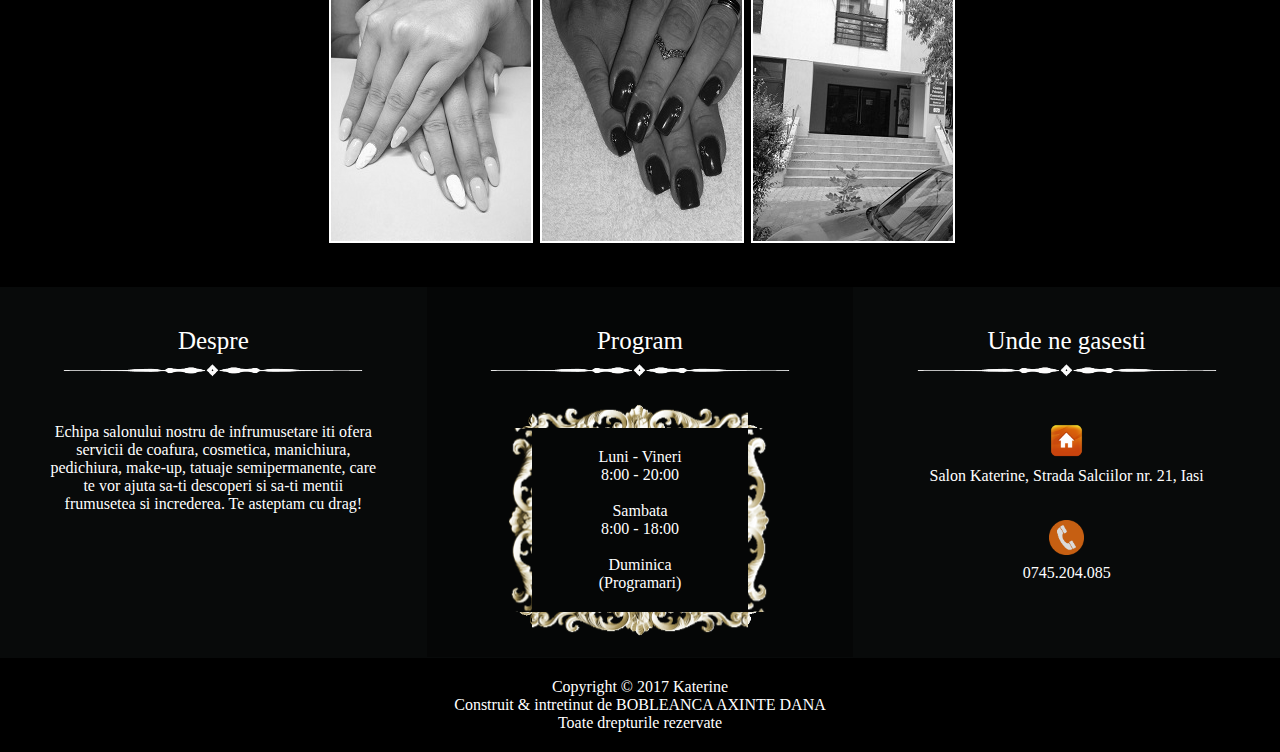
<file: galerie.html>
<!DOCTYPE html>
<html>
<head>

<title>Salon Katerine | Galerie Imagini  | Katerine - Iasi </title>
<meta http-equiv="Content-Type" content="text/html; charset=UTF-8" />
<meta name="description" content="Salon Katerine  are sediul in Iasi si ofera 
servicii coafor, frizerie, manichiura, pedichiura, make-up, cosmetica tatuaje semipermanente. " />
<meta name="keywords" content="katerine iasi , salon iasi, coafor iasi, imagini salon, imagini coafuri, frizerie iasi, salon infrumusetare iasi "/>
<meta name="geo.placename" content="Iasi, Romania">
<meta name="viewport" content="width=device-width, initial-scale=1">
<meta name="subjects" content="Salon" />
<meta name="author" content="Gold Web Design" />
<meta property="og:site_name" content="Katerine" />
<link rel="stylesheet" type="text/css" href="main.css"/>
<link rel="stylesheet" type="text/css" href="responsive.css"/>
<link href="https://maxcdn.bootstrapcdn.com/font-awesome/4.7.0/css/font-awesome.min.css" rel="stylesheet" 
integrity="sha384-wvfXpqpZZVQGK6TAh5PVlGOfQNHSoD2xbE+QkPxCAFlNEevoEH3Sl0sibVcOQVnN" crossorigin="anonymous">

</head>
<body>
<div id="pagina">
<div id="date_contact"><p id="telefon_header"><img src="imagini/telefon_header.png" id=" telefon_header"/>0745.204.085 <a href="https://www.facebook.com/Salon-Katerine-494954770652814/"><img src="imagini/facebook_header.png" id="facebook_header"/></a></p></div>
<header id="header">
<div id="logo"><img src="imagini/katerine.png"/></div> </div>
</header>

<div class="toggle">
	<i class="fa fa-bars menu" aria-hidden="true" id="fa_bar"></i>
</div>
<nav id="navigare">
 <ul id="meniu">
	<li><a href="index.html">Acasa</a></li>
	<li><a href="servicii.html">Servicii</a></li>
	<li><a href="galerie.html">Galerie</a></li>
	<li><a href="contact.html">Contact</a></li>
 
</ul>
</nav>
<section id="pagina_galerie">

<div id="galerie2" class="galerie_imagini">
<a href="imagini_salon/img1.jpg"><img src="imagini_salon/img1_small.jpg"/></a>
<a href="imagini_salon/img2.jpg"><img src="imagini_salon/img2_small.jpg"/></a>
<a href="imagini_salon/img3.jpg"><img src="imagini_salon/img3_small.jpg"/></a>
<a href="imagini_salon/img4.jpg"><img src="imagini_salon/img4_small.jpg"/></a>
<a href="imagini_salon/img5.jpg"><img src="imagini_salon/img5_small.jpg"/></a>
<a href="imagini_salon/img6.jpg"><img src="imagini_salon/img6_small.jpg"/></a>
<a href="imagini_salon/img7.jpg"><img src="imagini_salon/img7_small.jpg"/></a>
<a href="imagini_salon/img8.jpg"><img src="imagini_salon/img8_small.jpg"/></a>
<a href="imagini_salon/img9.jpg"><img src="imagini_salon/img9_small.jpg"/></a>
<a href="imagini_salon/img10.jpg"><img src="imagini_salon/img10_small.jpg"/></a>
<a href="imagini_salon/img11.jpg"><img src="imagini_salon/img11_small.jpg"/></a>
<a href="imagini_salon/img12.jpg"><img src="imagini_salon/img12_small.jpg"/></a>
<a href="imagini_salon/img13.jpg"><img src="imagini_salon/img13_small.jpg"/></a>
<a href="imagini_salon/img14.jpg"><img src="imagini_salon/img14_small.jpg"/></a>
<a href="imagini_salon/img15.jpg"><img src="imagini_salon/img15_small.jpg"/></a>
<a href="imagini_salon/img16.jpg"><img src="imagini_salon/img16_small.jpg"/></a>
<a href="imagini_salon/img17.jpg"><img src="imagini_salon/img17_small.jpg"/></a>
<a href="imagini_salon/img18.jpg"><img src="imagini_salon/img18_small.jpg"/></a>
<a href="imagini_salon/img19.jpg"><img src="imagini_salon/img19_small.jpg"/></a>
<a href="imagini_salon/img20.jpg"><img src="imagini_salon/img20_small.jpg"/></a>
<a href="imagini_salon/img21.jpg"><img src="imagini_salon/img21_small.jpg"/></a>
<a href="imagini_salon/img22.jpg"><img src="imagini_salon/img22_small.jpg"/></a>
<a href="imagini_salon/img23.jpg"><img src="imagini_salon/img23_small.jpg"/></a>
<a href="imagini_salon/img24.jpg"><img src="imagini_salon/img24_small.jpg"/></a>
<a href="imagini_salon/img25.jpg"><img src="imagini_salon/img25_small.jpg"/></a>
<a href="imagini_salon/img26.jpg"><img src="imagini_salon/img26_small.jpg"/></a>
<a href="imagini_salon/img28.jpg"><img src="imagini_salon/img28_small.jpg"/></a>
<a href="imagini_salon/img29.jpg"><img src="imagini_salon/img29_small.jpg"/></a>
<a href="imagini_salon/img30.jpg"><img src="imagini_salon/img30_small.jpg"/></a>
<a href="imagini_salon/img31.jpg"><img src="imagini_salon/img31_small.jpg"/></a>
<a href="imagini_salon/img32.jpg"><img src="imagini_salon/img32_small.jpg"/></a>
<a href="imagini_salon/img33.jpg"><img src="imagini_salon/img33_small.jpg"/></a>
<a href="imagini_salon/img34.jpg"><img src="imagini_salon/img34_small.jpg"/></a>
<a href="imagini_salon/img35.jpg"><img src="imagini_salon/img35_small.jpg"/></a>
<a href="imagini_salon/img36.jpg"><img src="imagini_salon/img36_small.jpg"/></a>
<a href="imagini_salon/img37.jpg"><img src="imagini_salon/img37_small.jpg"/></a>
<a href="imagini_salon/img38.jpg"><img src="imagini_salon/img38_small.jpg"/></a>
<a href="imagini_salon/img39.jpg"><img src="imagini_salon/img39_small.jpg"/></a>
<a href="imagini_salon/img40.jpg"><img src="imagini_salon/img40_small.jpg"/></a>
<a href="imagini_salon/img41.jpg"><img src="imagini_salon/img41_small.jpg"/></a>
<a href="imagini_salon/img42.jpg"><img src="imagini_salon/img42_small.jpg"/></a>
<a href="imagini_salon/img43.jpg"><img src="imagini_salon/img43_small.jpg"/></a>
<a href="imagini_salon/img44.jpg"><img src="imagini_salon/img44_small.jpg"/></a>
<a href="imagini_salon/img45.jpg"><img src="imagini_salon/img45_small.jpg"/></a>
<a href="imagini_salon/img46.jpg"><img src="imagini_salon/img46_small.jpg"/></a>
<a href="imagini_salon/img47.jpg"><img src="imagini_salon/img47_small.jpg"/></a>
<a href="imagini_salon/img48.jpg"><img src="imagini_salon/img48_small.jpg"/></a>
<a href="imagini_salon/img49.jpg"><img src="imagini_salon/img49_small.jpg"/></a>
<a href="imagini_salon/img50.jpg"><img src="imagini_salon/img50_small.jpg"/></a>
<a href="imagini_salon/img51.jpg"><img src="imagini_salon/img51_small.jpg"/></a>
<a href="imagini_salon/img52.jpg"><img src="imagini_salon/img52_small.jpg"/></a>
<a href="imagini_salon/img53.jpg"><img src="imagini_salon/img53_small.jpg"/></a>
<a href="imagini_salon/img54.jpg"><img src="imagini_salon/img54_small.jpg"/></a>
<a href="imagini_salon/img55.jpg"><img src="imagini_salon/img55_small.jpg"/></a>
<a href="imagini_salon/img56.jpg"><img src="imagini_salon/img56_small.jpg"/></a>
<a href="imagini_salon/img57.jpg"><img src="imagini_salon/img57_small.jpg"/></a>
<a href="imagini_salon/img58.jpg"><img src="imagini_salon/img58_small.jpg"/></a>
<a href="imagini_salon/img59.jpg"><img src="imagini_salon/img59_small.jpg"/></a>
<a href="imagini_salon/img60.jpg"><img src="imagini_salon/img60_small.jpg"/></a>
<a href="imagini_salon/img61.jpg"><img src="imagini_salon/img61_small.jpg"/></a>
<a href="imagini_salon/img62.jpg"><img src="imagini_salon/img62_small.jpg"/></a>
<a href="imagini_salon/img63.jpg"><img src="imagini_salon/img63_small.jpg"/></a>
<a href="imagini_salon/img64.jpg"><img src="imagini_salon/img64_small.jpg"/></a>
	
	
	
	
</div>

</section>
<div id="despre_program_contact">
	<div id="despre1">
	<div id="despre1_text" class="despre_program_contact1"> Despre
	<p><img src="imagini/linie2.png"/></p></div>
	<p id="despre1_continut">Echipa salonului nostru de infrumusetare iti ofera servicii de coafura, cosmetica, manichiura, pedichiura, make-up, tatuaje semipermanente, care te vor ajuta sa-ti descoperi si sa-ti mentii frumusetea si increderea. Te asteptam cu drag!</p>
	</div>
	
	<div id="program1">
	<div id="program1_text" class="despre_program_contact1"> Program
	<p><img src="imagini/linie2.png"/></p></div>
	<div id="program1_continut">
		<p> Luni - Vineri</p>
		<p> 8:00 - 20:00</p>
		<br/>
		<p> Sambata</p>
		<p> 8:00 - 18:00</p>
		<br/>
		<p> Duminica</p>
		<p> (Programari)</p>
		
	</div>
	</div>
	
	<div id="contact1">
	<div id="contact1_text" class="despre_program_contact1"> Unde ne gasesti
	<p><img src="imagini/linie2.png"/></p></div>
	<div id="contact1_continut">
	<img src="imagini/adresa.png"/><p id="adresa">Salon Katerine, Strada Salciilor nr. 21, Iasi</p>
	<img src="imagini/telefon.png"/><p id="telefon"> 0745.204.085</p>
	
	</div>
	
	</div>


</div>
<aside>

</aside>
<footer id="footer">
	Copyright &copy 2017 Katerine <br/>
	Construit & intretinut de <a href="http://www.goldwebdesign.ro">BOBLEANCA AXINTE DANA</a><br/>
	Toate drepturile rezervate
</footer>
</div>
</body>
</html>

<script src="https://code.jquery.com/jquery-3.2.1.js"> </script>
<script>
$(document).ready(function(){
		$(".menu").on("click", function(){
			$("#navigare ul li").toggleClass("open");
		})
	})
</script>
</file>
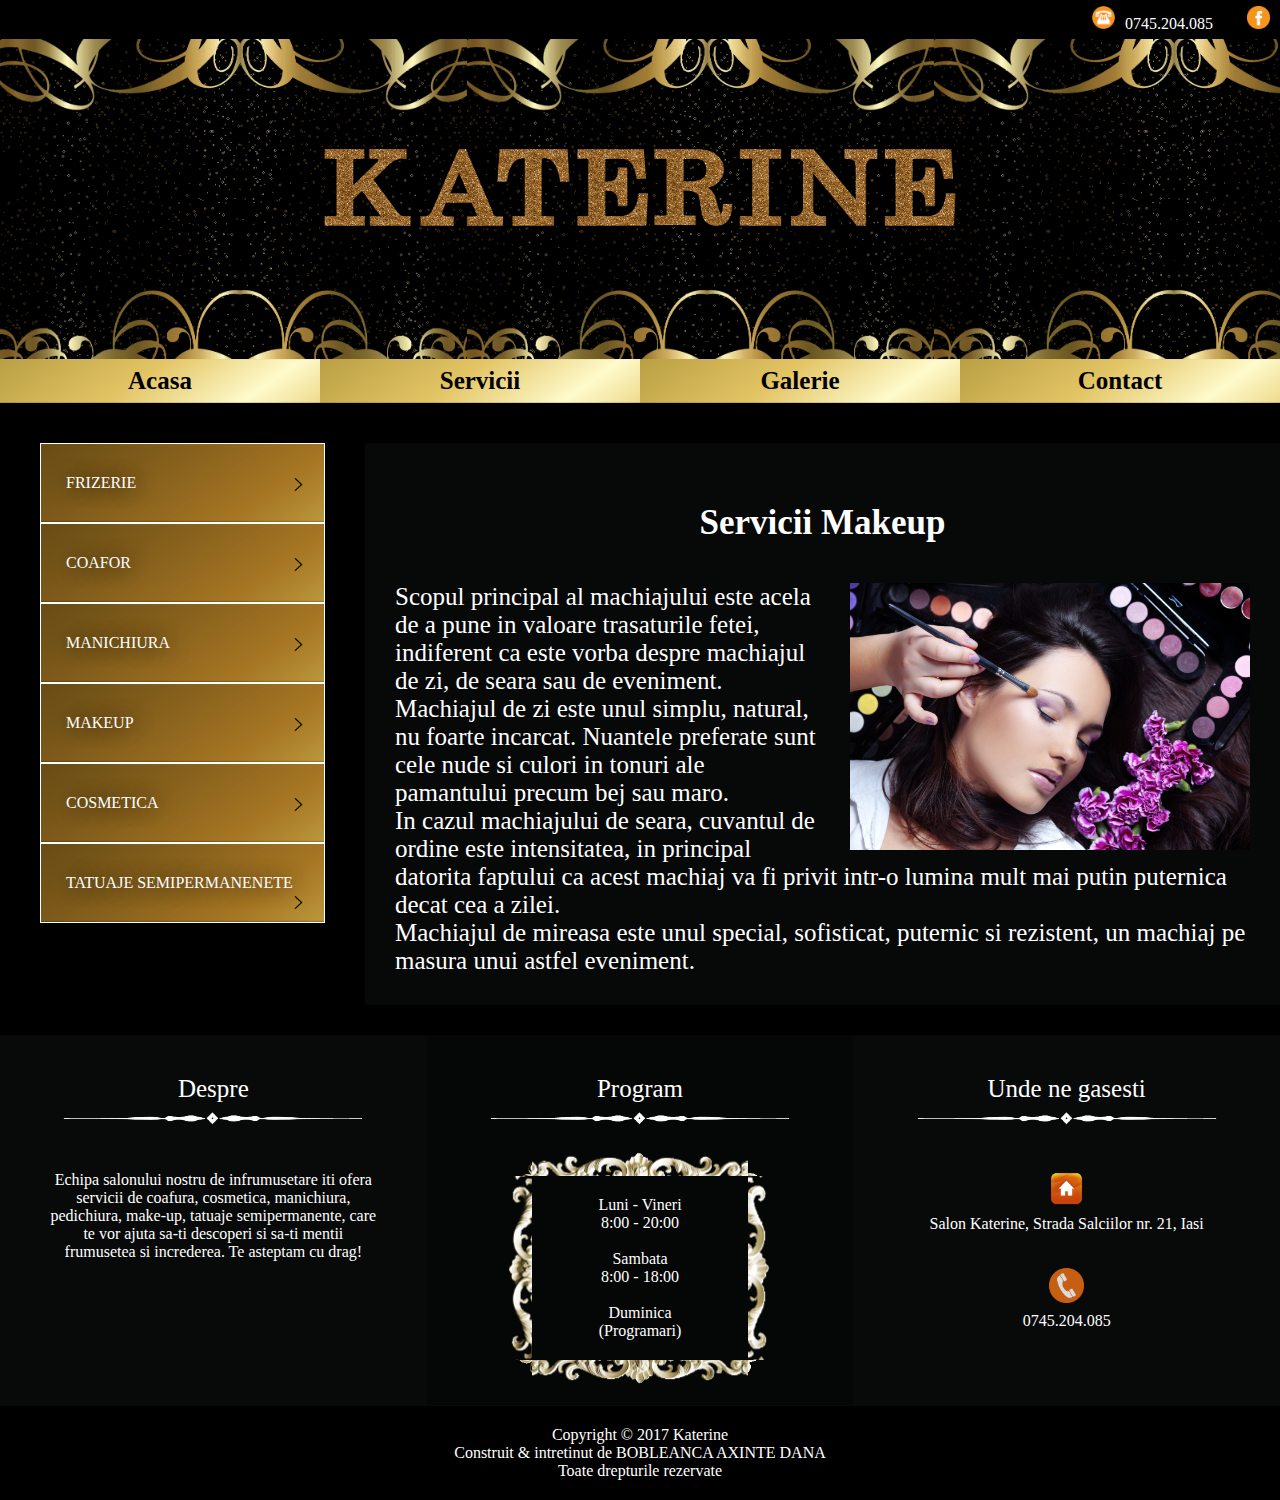
<file: makeup.html>
<!DOCTYPE html>
<html>
<head>
<title>	</title>

<title>Make-up| Servicii make-up | Katerine - Iasi </title>
<meta http-equiv="Content-Type" content="text/html; charset=UTF-8" />
<meta name="description" content="Salon Katerine  are sediul in Iasi si ofera 
servicii coafor, frizerie, manichiura, pedichiura, make-up, cosmetica tatuaje semipermanente. " />
<meta name="keywords" content="katerine iasi , salon iasi, coafor iasi, make-up iasi, machiaj iasi, machiaj de seara, machiaj ocazii, machiaj zi,  salon infrumusetare iasi "/>
<meta name="geo.placename" content="Iasi, Romania">
<meta name="viewport" content="width=device-width, initial-scale=1">
<meta name="subjects" content="Salon" />
<meta name="author" content="Gold Web Design" />
<meta property="og:site_name" content="Katerine" />

<link rel="stylesheet" type="text/css" href="main.css"/>
<link rel="stylesheet" type="text/css" href="responsive.css"/>
<link href="https://maxcdn.bootstrapcdn.com/font-awesome/4.7.0/css/font-awesome.min.css" rel="stylesheet" 
integrity="sha384-wvfXpqpZZVQGK6TAh5PVlGOfQNHSoD2xbE+QkPxCAFlNEevoEH3Sl0sibVcOQVnN" crossorigin="anonymous">


</head>
<body>
<div id="pagina">
<div id="date_contact"><p id="telefon_header"><img src="imagini/telefon_header.png" id=" telefon_header"/>0745.204.085 <a href="https://www.facebook.com/Salon-Katerine-494954770652814/"><img src="imagini/facebook_header.png" id="facebook_header"/></a></p></div>
<header id="header">
<div id="logo"> <img src="imagini/katerine.png"/></div> </div>
</header>

<div class="toggle">
	<i class="fa fa-bars menu" aria-hidden="true" id="fa_bar"></i>
</div>
<nav id="navigare">
 <ul id="meniu">
	<li><a href="index.html">Acasa</a></li>
	<li><a href="servicii.html">Servicii</a></li>
	<li><a href="galerie.html">Galerie</a></li>
	<li><a href="contact.html">Contact</a></li>
 
</ul>
</nav>
<section id="pagina_servicii">
<div id="servicii_servicii">
	<a href="frizerie.html"><div> FRIZERIE <img src="imagini/sageata.png"/></div></a>
	<a href="coafor.html"><div> COAFOR <img src="imagini/sageata.png"/></div></a>
	<a href="manichiura.html"><div> MANICHIURA <img src="imagini/sageata.png"/></div></a>
	<a href="makeup.html"> <div>MAKEUP <img src="imagini/sageata.png"/></div></a>
	<a href="cosmetica.html"><div> COSMETICA <img src="imagini/sageata.png"/></div></a>
	<a href="tatuaje.html"><div> TATUAJE SEMIPERMANENETE <img src="imagini/sageata.png"/></div></a>
</div>
<div id="frizerie2" class="servicii_katerine">

	<p id="titlu_servicii"> Servicii Makeup </p>
	
	<img src="imagini/servicii_makeup.jpg"/>
	<p>	Scopul principal al machiajului este acela de a pune in valoare trasaturile fetei, indiferent ca este vorba despre machiajul de zi, de seara sau de eveniment.

	<p>Machiajul de zi este unul simplu, natural, nu foarte incarcat. Nuantele preferate sunt cele nude si culori in tonuri ale pamantului precum bej sau maro.</p>

	<p>In cazul machiajului de seara, cuvantul de ordine este intensitatea, in principal datorita faptului ca acest machiaj va fi privit intr-o lumina mult mai putin puternica decat cea a zilei.</p>

	<p>Machiajul de mireasa este unul special, sofisticat, puternic si rezistent, un machiaj pe masura unui astfel eveniment.</p>

</div>

</section>
<div id="despre_program_contact">
	<div id="despre1">
	<div id="despre1_text" class="despre_program_contact1"> Despre
	<p><img src="imagini/linie2.png"/></p></div>
	<p id="despre1_continut">Echipa salonului nostru de infrumusetare iti ofera servicii de coafura, cosmetica, manichiura, pedichiura, make-up, tatuaje semipermanente, care te vor ajuta sa-ti descoperi si sa-ti mentii frumusetea si increderea. Te asteptam cu drag!</p>
	</div>
	
	<div id="program1">
	<div id="program1_text" class="despre_program_contact1"> Program
	<p><img src="imagini/linie2.png"/></p></div>
	<div id="program1_continut">
		<p> Luni - Vineri</p>
		<p> 8:00 - 20:00</p>
		<br/>
		<p> Sambata</p>
		<p> 8:00 - 18:00</p>
		<br/>
		<p> Duminica</p>
		<p> (Programari)</p>
		
	</div>
	</div>
	
	<div id="contact1">
	<div id="contact1_text" class="despre_program_contact1"> Unde ne gasesti
	<p><img src="imagini/linie2.png"/></p></div>
	<div id="contact1_continut">
	<img src="imagini/adresa.png"/><p id="adresa">Salon Katerine, Strada Salciilor nr. 21, Iasi</p>
	<img src="imagini/telefon.png"/><p id="telefon"> 0745.204.085</p>
	
	</div>
	
	</div>


</div>
<aside>

</aside>
<footer id="footer">
	Copyright &copy 2017 Katerine <br/>
	Construit & intretinut de <a href="http://www.goldwebdesign.ro">BOBLEANCA AXINTE DANA</a><br/>
	Toate drepturile rezervate
</footer>
</div>
</body>
</html>

<script src="https://code.jquery.com/jquery-3.2.1.js"> </script>
<script>
$(document).ready(function(){
		$(".menu").on("click", function(){
			$("#navigare ul li").toggleClass("open");
		})
	})
</script>
</file>
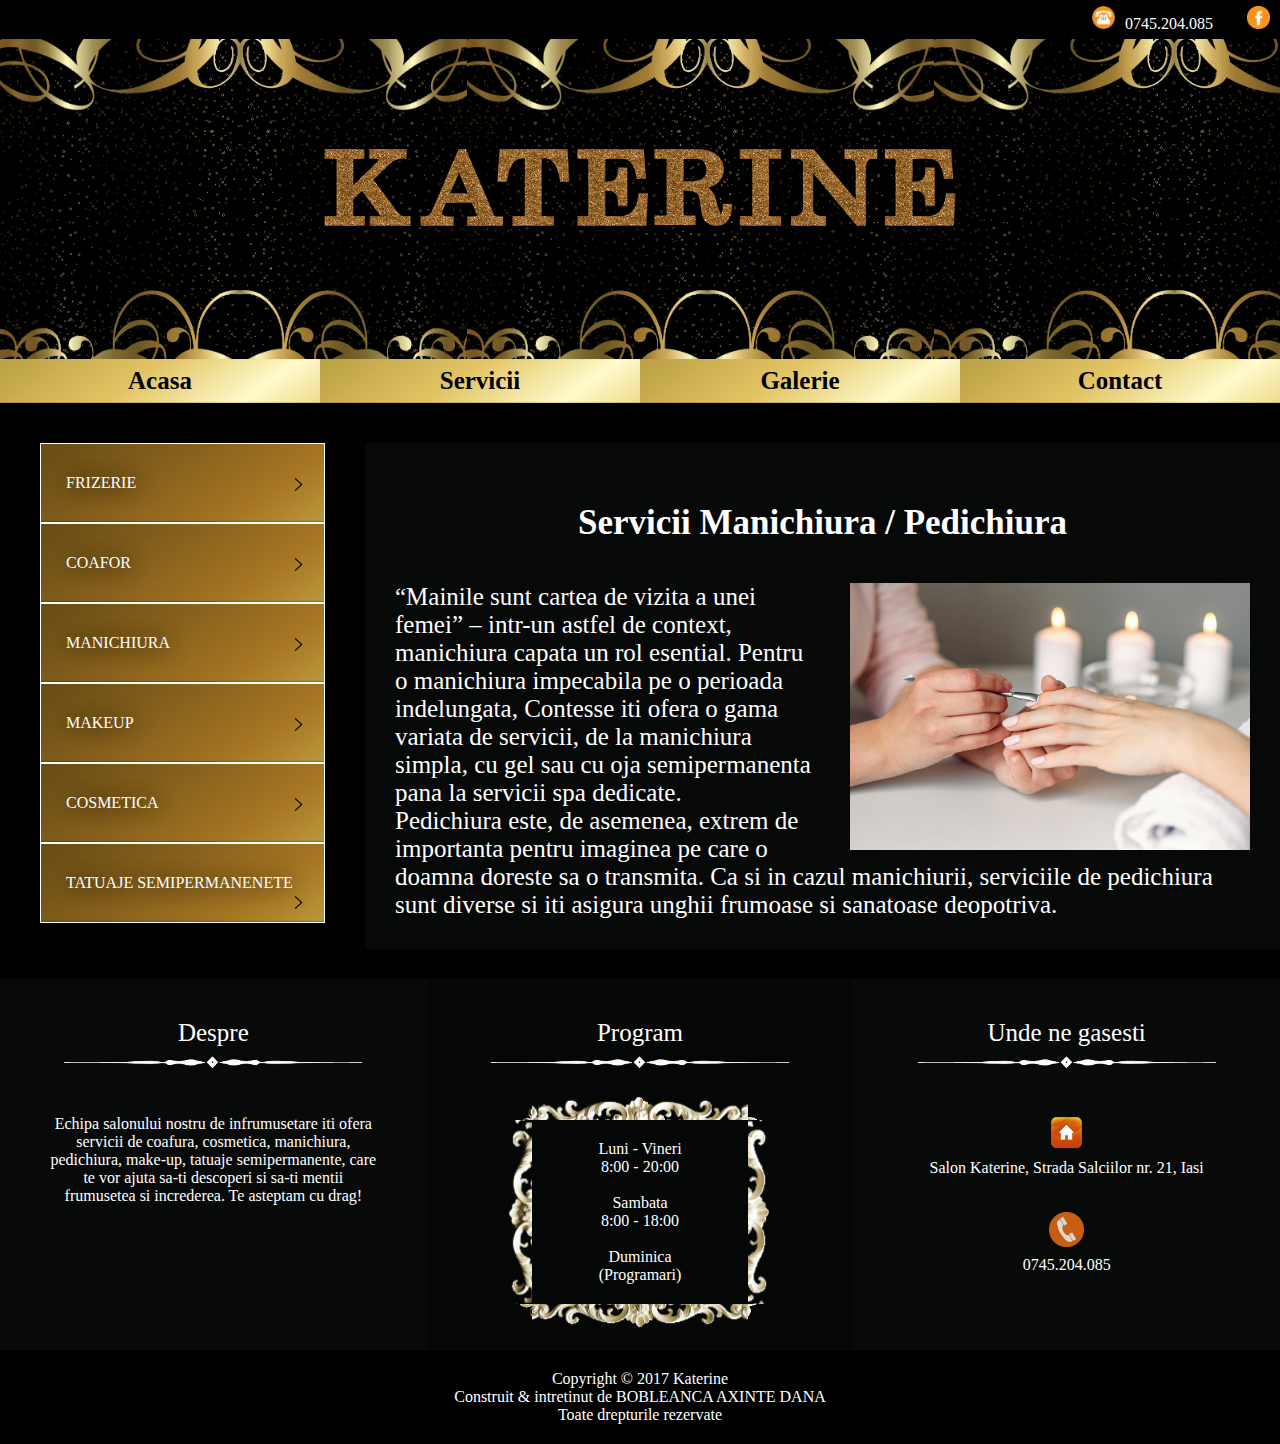
<file: manichiura.html>
<!DOCTYPE html>
<html>
<head>

<title>Manichiura| Servicii manichiura | Katerine - Iasi </title>
<meta http-equiv="Content-Type" content="text/html; charset=UTF-8" />
<meta name="description" content="Salon Katerine  are sediul in Iasi si ofera 
servicii coafor, frizerie, manichiura, pedichiura, make-up, cosmetica tatuaje semipermanente. " />
<meta name="keywords" content="katerine iasi , salon iasi, servicii manichiura, servicii pedichiura, manichiura iasi, pedichiura iasi,  salon infrumusetare iasi "/>
<meta name="geo.placename" content="Iasi, Romania">
<meta name="viewport" content="width=device-width, initial-scale=1">
<meta name="subjects" content="Salon" />
<meta name="author" content="Gold Web Design" />
<meta property="og:site_name" content="Katerine" />

<link rel="stylesheet" type="text/css" href="main.css"/>
<link rel="stylesheet" type="text/css" href="responsive.css"/>
<link href="https://maxcdn.bootstrapcdn.com/font-awesome/4.7.0/css/font-awesome.min.css" rel="stylesheet" 
integrity="sha384-wvfXpqpZZVQGK6TAh5PVlGOfQNHSoD2xbE+QkPxCAFlNEevoEH3Sl0sibVcOQVnN" crossorigin="anonymous">


</head>
<body>
<div id="pagina">
<div id="date_contact"><p id="telefon_header"><img src="imagini/telefon_header.png" id=" telefon_header"/>0745.204.085 <a href="https://www.facebook.com/Salon-Katerine-494954770652814/"><img src="imagini/facebook_header.png" id="facebook_header"/></a></p></div>
<header id="header">
<div id="logo"> <img src="imagini/katerine.png"/></div></div>
</header>

<div class="toggle">
	<i class="fa fa-bars menu" aria-hidden="true" id="fa_bar"></i>
</div>
<nav id="navigare">
 <ul id="meniu">
	<li><a href="index.html">Acasa</a></li>
	<li><a href="servicii.html">Servicii</a></li>
	<li><a href="galerie.html">Galerie</a></li>
	<li><a href="contact.html">Contact</a></li>
 
</ul>
</nav>
<section id="pagina_servicii">
<div id="servicii_servicii">
	<a href="frizerie.html"><div> FRIZERIE <img src="imagini/sageata.png"/></div></a>
	<a href="coafor.html"><div> COAFOR <img src="imagini/sageata.png"/></div></a>
	<a href="manichiura.html"><div> MANICHIURA <img src="imagini/sageata.png"/></div></a>
	<a href="makeup.html"> <div>MAKEUP <img src="imagini/sageata.png"/></div></a>
	<a href="cosmetica.html"><div> COSMETICA <img src="imagini/sageata.png"/></div></a>
	<a href="tatuaje.html"><div> TATUAJE SEMIPERMANENETE <img src="imagini/sageata.png"/></div></a>
</div>
<div id="frizerie2" class="servicii_katerine">

	<p id="titlu_servicii"> Servicii Manichiura / Pedichiura </p>
	
	<img src="imagini/servicii_manichiura.jpg"/>
	<p>	“Mainile sunt cartea de vizita a unei femei” – intr-un astfel de context, manichiura capata un rol esential. Pentru o manichiura impecabila pe o perioada indelungata, Contesse iti ofera o gama variata de servicii, de la manichiura simpla, cu gel sau cu oja semipermanenta pana la servicii spa dedicate. </p>
	<p> Pedichiura este, de asemenea, extrem de importanta pentru imaginea pe care o doamna doreste sa o transmita. Ca si in cazul manichiurii, serviciile de pedichiura sunt diverse si iti asigura unghii frumoase si sanatoase deopotriva. </p>
</div>

</section>
<div id="despre_program_contact">
	<div id="despre1">
	<div id="despre1_text" class="despre_program_contact1"> Despre
	<p><img src="imagini/linie2.png"/></p></div>
	<p id="despre1_continut">Echipa salonului nostru de infrumusetare iti ofera servicii de coafura, cosmetica, manichiura, pedichiura, make-up, tatuaje semipermanente, care te vor ajuta sa-ti descoperi si sa-ti mentii frumusetea si increderea. Te asteptam cu drag!</p>
	</div>
	
	<div id="program1">
	<div id="program1_text" class="despre_program_contact1"> Program
	<p><img src="imagini/linie2.png"/></p></div>
	<div id="program1_continut">
		<p> Luni - Vineri</p>
		<p> 8:00 - 20:00</p>
		<br/>
		<p> Sambata</p>
		<p> 8:00 - 18:00</p>
		<br/>
		<p> Duminica</p>
		<p> (Programari)</p>
		
	</div>
	</div>
	
	<div id="contact1">
	<div id="contact1_text" class="despre_program_contact1"> Unde ne gasesti
	<p><img src="imagini/linie2.png"/></p></div>
	<div id="contact1_continut">
	<img src="imagini/adresa.png"/><p id="adresa">Salon Katerine, Strada Salciilor nr. 21, Iasi</p>
	<img src="imagini/telefon.png"/><p id="telefon"> 0745.204.085</p>
	
	</div>
	
	</div>


</div>
<aside>

</aside>
<footer id="footer">
	Copyright &copy 2017 Katerine <br/>
	Construit & intretinut de <a href="http://www.goldwebdesign.ro">BOBLEANCA AXINTE DANA</a><br/>
	Toate drepturile rezervate
</footer>
</div>
</body>
</html>

<script src="https://code.jquery.com/jquery-3.2.1.js"> </script>
<script>
$(document).ready(function(){
		$(".menu").on("click", function(){
			$("#navigare ul li").toggleClass("open");
		})
	})
</script>
</file>
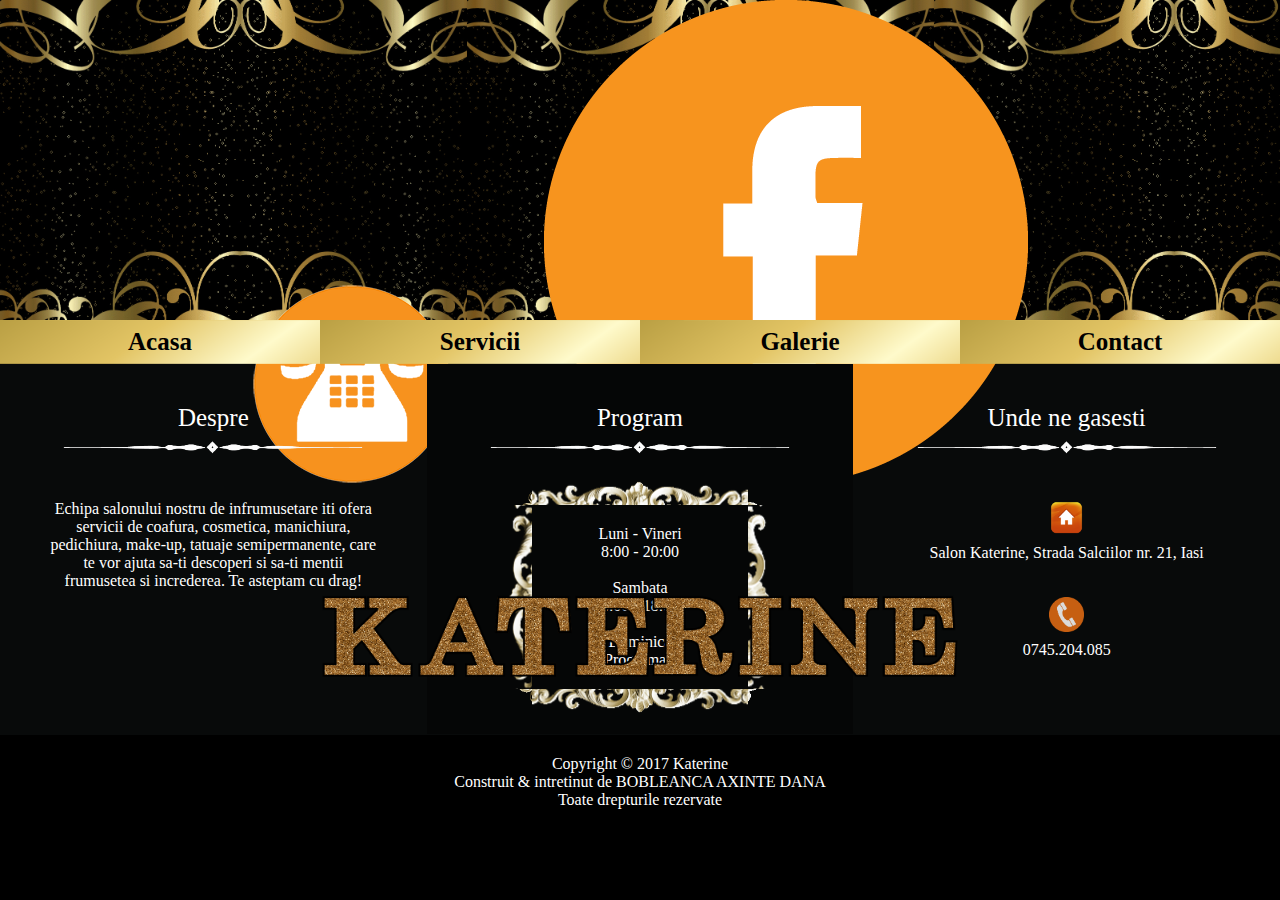
<file: preturi.html>
<!DOCTYPE html>
<html>
<head>
<title>Preturi salon | Preturi Katerine | Katerine - Iasi </title>
<meta http-equiv="Content-Type" content="text/html; charset=UTF-8" />
<meta name="description" content="Salon Katerine  are sediul in Iasi si ofera 
servicii coafor, frizerie, manichiura, pedichiura, make-up, cosmetica tatuaje semipermanente. " />
<meta name="keywords" content="katerine iasi , salon iasi,  salon infrumusetare iasi, preturi salon iasi, preuri katerine, preturi coafor, preturi frizerie, preturi makeup, preturi manichiura "/>
<meta name="geo.placename" content="Iasi, Romania">
<meta name="viewport" content="width=device-width, initial-scale=1">
<meta name="subjects" content="Salon" />
<meta name="author" content="Gold Web Design" />
<meta property="og:site_name" content="Katerine" />

<link rel="stylesheet" type="text/css" href="main.css"/>
<link rel="stylesheet" type="text/css" href="responsive.css"/>
<link href="https://maxcdn.bootstrapcdn.com/font-awesome/4.7.0/css/font-awesome.min.css" rel="stylesheet" 
integrity="sha384-wvfXpqpZZVQGK6TAh5PVlGOfQNHSoD2xbE+QkPxCAFlNEevoEH3Sl0sibVcOQVnN" crossorigin="anonymous">


</head>
<body>
<div id="pagina">
<header id="header">
<p id="telefon_header"><img src="imagini/telefon_header.png" id=" telefon_header"/>0745.204.085 <a href="https://www.facebook.com/Salon-Katerine-494954770652814/"><img src="imagini/facebook_header.png" id="facebook_header"/></a></p>
<div id="logo"> <img src="imagini/katerine.png"/></div></div>
</header>

<div class="toggle">
	<i class="fa fa-bars menu" aria-hidden="true" id="fa_bar"></i>
</div>
<nav id="navigare">
 <ul id="meniu">
	<li><a href="index.html">Acasa</a></li>
	<li><a href="servicii.html">Servicii</a></li>
	<li><a href="galerie.html">Galerie</a></li>
	<li><a href="contact.html">Contact</a></li>
 
</ul>
</nav>
<section id="pagina_preturi">

</section>
<div id="despre_program_contact">
	<div id="despre1">
	<div id="despre1_text" class="despre_program_contact1"> Despre
	<p><img src="imagini/linie2.png"/></p></div>
	<p id="despre1_continut">Echipa salonului nostru de infrumusetare iti ofera servicii de coafura, cosmetica, manichiura, pedichiura, make-up, tatuaje semipermanente, care te vor ajuta sa-ti descoperi si sa-ti mentii frumusetea si increderea. Te asteptam cu drag!</p>
	</div>
	
	<div id="program1">
	<div id="program1_text" class="despre_program_contact1"> Program
	<p><img src="imagini/linie2.png"/></p></div>
	<div id="program1_continut">
		<p> Luni - Vineri</p>
		<p> 8:00 - 20:00</p>
		<br/>
		<p> Sambata</p>
		<p> 8:00 - 18:00</p>
		<br/>
		<p> Duminica</p>
		<p> (Programari)</p>
		
	</div>
	</div>
	
	<div id="contact1">
	<div id="contact1_text" class="despre_program_contact1"> Unde ne gasesti
	<p><img src="imagini/linie2.png"/></p></div>
	<div id="contact1_continut">
	<img src="imagini/adresa.png"/><p id="adresa">Salon Katerine, Strada Salciilor nr. 21, Iasi</p>
	<img src="imagini/telefon.png"/><p id="telefon"> 0745.204.085</p>
	
	</div>
	
	</div>


</div>
<aside>

</aside>
<footer id="footer">
	Copyright &copy 2017 Katerine <br/>
	Construit & intretinut de <a href="http://www.goldwebdesign.ro">BOBLEANCA AXINTE DANA</a><br/>
	Toate drepturile rezervate
</footer>
</div>
</body>
</html>

<script src="https://code.jquery.com/jquery-3.2.1.js"> </script>
<script>
$(document).ready(function(){
		$(".menu").on("click", function(){
			$("#navigare ul li").toggleClass("open");
		})
	})
</script>
</file>
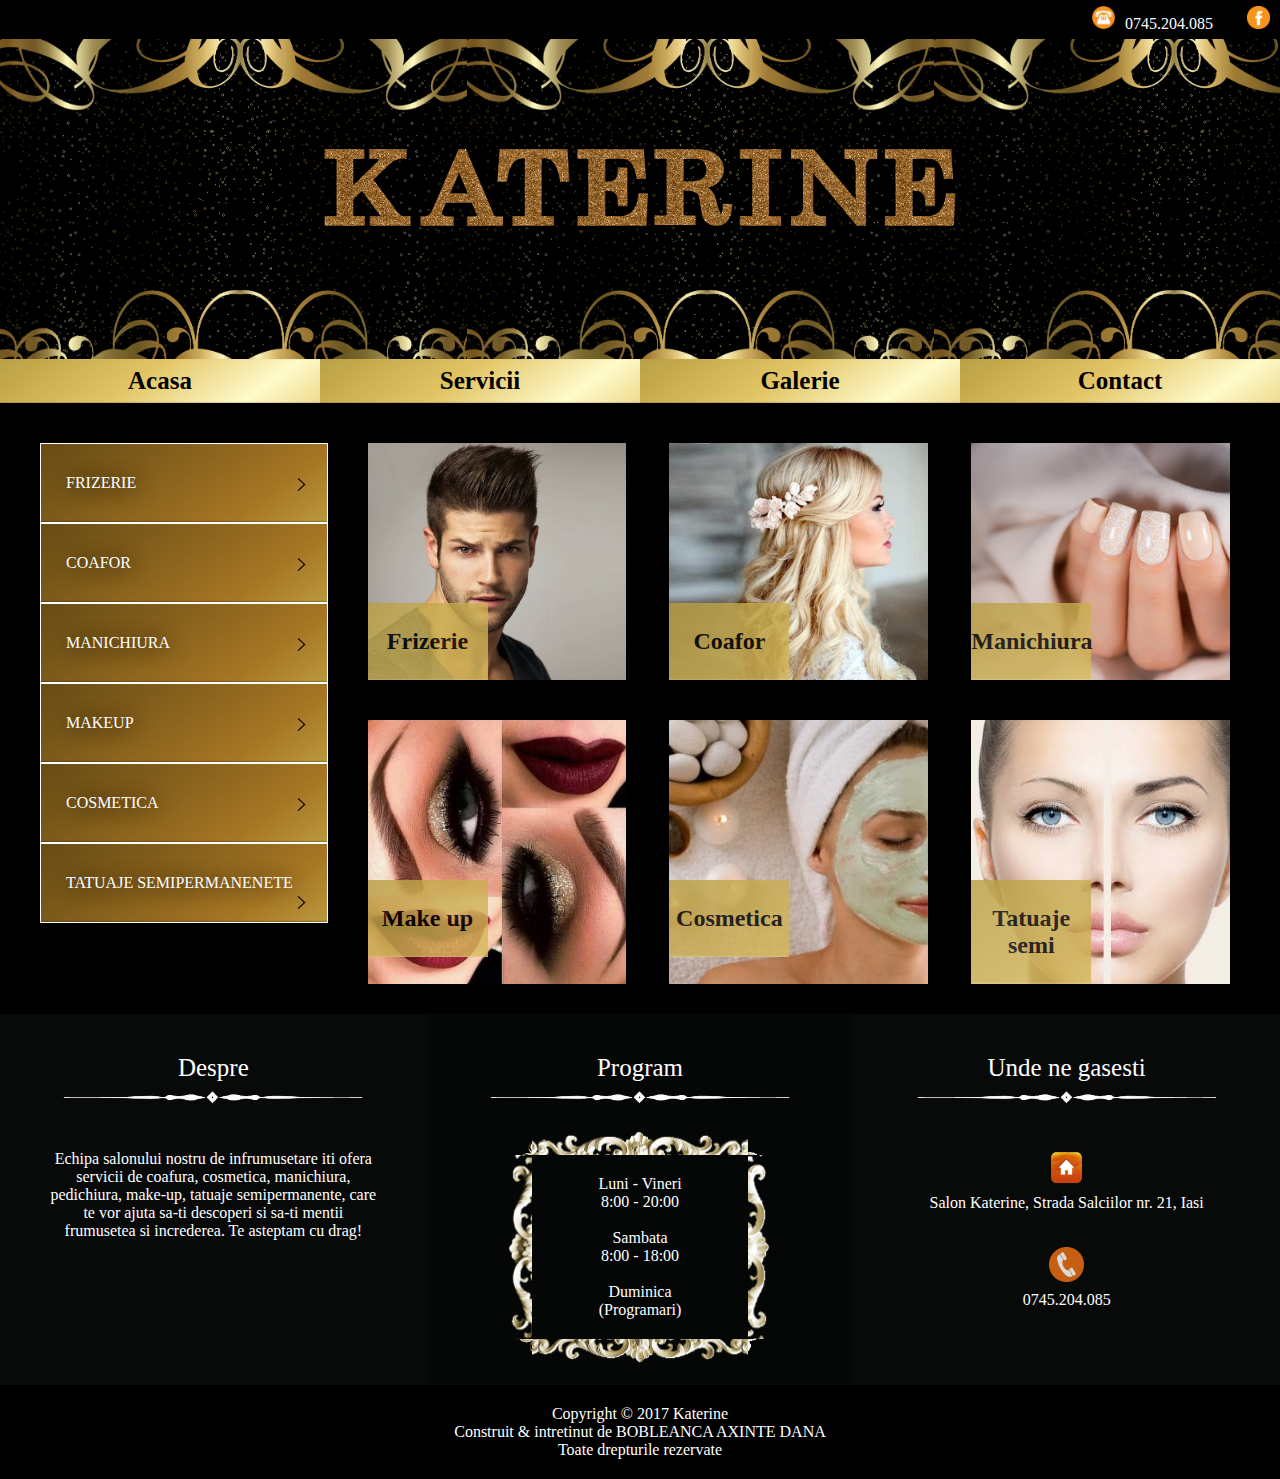
<file: servicii.html>
<!DOCTYPE html>
<html>
<head>
<title>	</title>

<title>Servicii salon | Servicii Katerine | Katerine - Iasi </title>
<meta http-equiv="Content-Type" content="text/html; charset=UTF-8" />
<meta name="description" content="Salon Katerine  are sediul in Iasi si ofera 
servicii coafor, frizerie, manichiura, pedichiura, make-up, cosmetica tatuaje semipermanente. " />
<meta name="keywords" content="katerine iasi , salon iasi,  salon infrumusetare iasi, servicii salon iasi, servicii katerine, makeup, coafor, frizerie, manichiura, pedichiura, cosmetica, tatuaje semipermanente"/>
<meta name="geo.placename" content="Iasi, Romania">
<meta name="viewport" content="width=device-width, initial-scale=1">
<meta name="subjects" content="Salon" />
<meta name="author" content="Gold Web Design" />
<meta property="og:site_name" content="Katerine" />


<link rel="stylesheet" type="text/css" href="main.css"/>
<link rel="stylesheet" type="text/css" href="responsive.css"/>
<link href="https://maxcdn.bootstrapcdn.com/font-awesome/4.7.0/css/font-awesome.min.css" rel="stylesheet" 
integrity="sha384-wvfXpqpZZVQGK6TAh5PVlGOfQNHSoD2xbE+QkPxCAFlNEevoEH3Sl0sibVcOQVnN" crossorigin="anonymous">

</head>
<body>
<div id="pagina">
<div id="date_contact"><p id="telefon_header"><img src="imagini/telefon_header.png" id=" telefon_header"/>0745.204.085 <a href="https://www.facebook.com/Salon-Katerine-494954770652814/"><img src="imagini/facebook_header.png" id="facebook_header"/></a></p></div>
<header id="header">
<div id="logo"><img src="imagini/katerine.png"/></div></div>
</header>

<div class="toggle">
	<i class="fa fa-bars menu" aria-hidden="true" id="fa_bar"></i>
</div>
<nav id="navigare">
 <ul id="meniu">
	<li><a href="index.html">Acasa</a></li>
	<li><a href="servicii.html">Servicii</a></li>
	<li><a href="galerie.html">Galerie</a></li>
	<li><a href="contact.html">Contact</a></li>
 
</ul>
</nav>
<section id="pagina_servicii">
<div id="servicii_servicii">
	<a href="frizerie.html" id="servicii_frizerie"><div> FRIZERIE <img src="imagini/sageata.png"/></div></a>
	<a href="coafor.html"><div> COAFOR <img src="imagini/sageata.png"/></div></a>
	<a href="manichiura.html"><div> MANICHIURA <img src="imagini/sageata.png"/></div></a>
	<a href="makeup.html"> <div>MAKEUP <img src="imagini/sageata.png"/></div></a>
	<a href="cosmetica.html"><div> COSMETICA <img src="imagini/sageata.png"/></div></a>
	<a href="tatuaje.html"><div> TATUAJE SEMIPERMANENETE <img src="imagini/sageata.png"/></div></a>
</div>
<div id="servicii2" class="servicii_servicii2">

	<div id="frizerie" class="casute_servicii1"><a href="frizerie.html">
	<p>Frizerie</p>
	</a></div>
	<div id="coafor" class="casute_servicii1"><a href="coafor.html">
	<p>Coafor</p>
	</a></div>
	<div id="manichiura" class="casute_servicii1"><a href="manichiura.html">
	<p>Manichiura</p>
	</a></div>
	<div id="makeup" class="casute_servicii1"><a href="makeup.html">
	<p>Make up</p>
	</a></div>
	<div id="cosmetica" class="casute_servicii1"><a href="cosmetica.html">
	<p>Cosmetica</p>
	</a></div>
	<div id="tatuaje" class="casute_servicii1"><a href="tatuaje.html">
	<p>Tatuaje semi</p>
	</a></div>

</div>
</section>
<div id="despre_program_contact">
	<div id="despre1">
	<div id="despre1_text" class="despre_program_contact1"> Despre
	<p><img src="imagini/linie2.png"/></p></div>
	<p id="despre1_continut">Echipa salonului nostru de infrumusetare iti ofera servicii de coafura, cosmetica, manichiura, pedichiura, make-up, tatuaje semipermanente, care te vor ajuta sa-ti descoperi si sa-ti mentii frumusetea si increderea. Te asteptam cu drag!</p>
	</div>
	
	<div id="program1">
	<div id="program1_text" class="despre_program_contact1"> Program
	<p><img src="imagini/linie2.png"/></p></div>
	<div id="program1_continut">
		<p> Luni - Vineri</p>
		<p> 8:00 - 20:00</p>
		<br/>
		<p> Sambata</p>
		<p> 8:00 - 18:00</p>
		<br/>
		<p> Duminica</p>
		<p> (Programari)</p>
		
	</div>
	</div>
	
	<div id="contact1">
	<div id="contact1_text" class="despre_program_contact1"> Unde ne gasesti
	<p><img src="imagini/linie2.png"/></p></div>
	<div id="contact1_continut">
	<img src="imagini/adresa.png"/><p id="adresa">Salon Katerine, Strada Salciilor nr. 21, Iasi</p>
	<img src="imagini/telefon.png"/><p id="telefon"> 0745.204.085</p>
	
	</div>
	
	</div>


</div>
<aside>

</aside>
<footer id="footer">
	Copyright &copy 2017 Katerine <br/>
	Construit & intretinut de <a href="http://www.goldwebdesign.ro">BOBLEANCA  AXINTE  DANA</a><br/>
	Toate drepturile rezervate
</footer>
</div>
</body>
</html>


<script src="https://code.jquery.com/jquery-3.2.1.js"> </script>
<script>
$(document).ready(function(){
		$(".menu").on("click", function(){
			$("#navigare ul li").toggleClass("open");
		})
	})
</script>
</file>
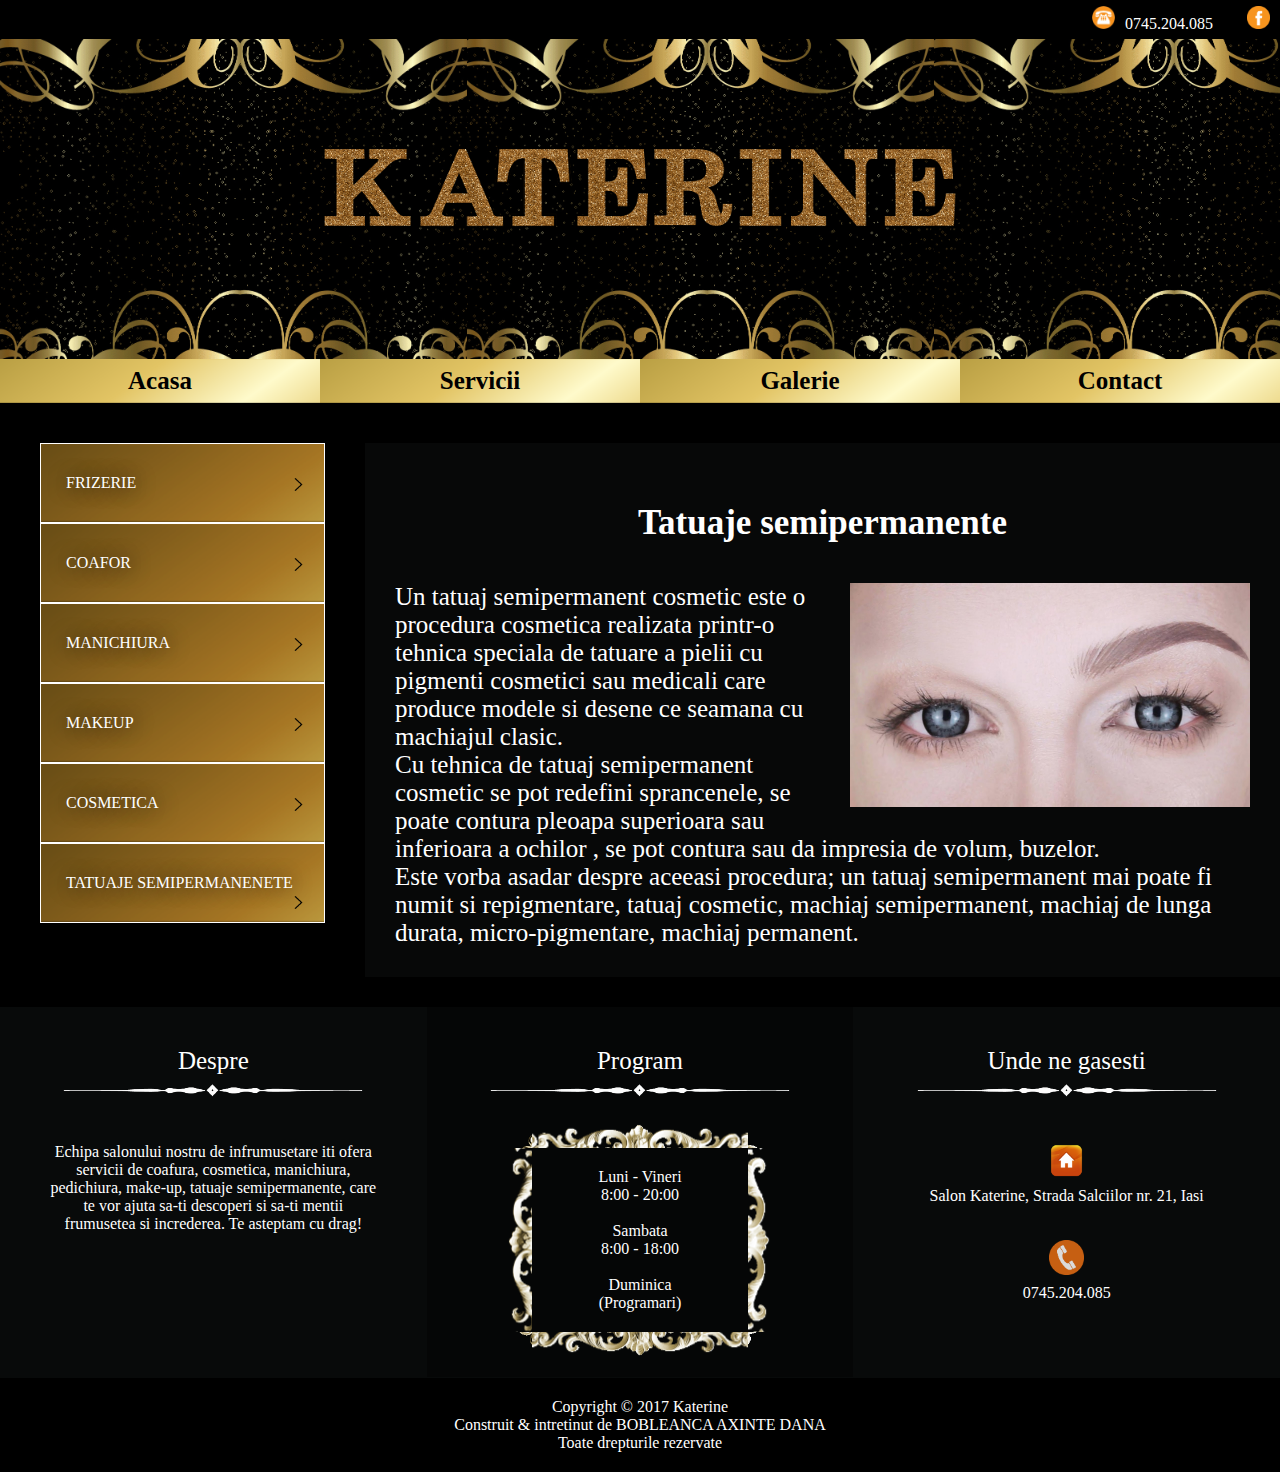
<file: tatuaje.html>
<!DOCTYPE html>
<html>
<head>
<title>	</title>

<title> Tatuaje semipermanente | Tatuaje cosmetice | Katerine - Iasi </title>
<meta http-equiv="Content-Type" content="text/html; charset=UTF-8" />
<meta name="description" content="Salon Katerine  are sediul in Iasi si ofera 
servicii coafor, frizerie, manichiura, pedichiura, make-up, cosmetica tatuaje semipermanente. " />
<meta name="keywords" content="katerine iasi , salon iasi,  salon infrumusetare iasi, tatuaje cosmetice, tatuaje cosmetice, tatuaje spancene"/>
<meta name="geo.placename" content="Iasi, Romania">
<meta name="viewport" content="width=device-width, initial-scale=1">
<meta name="subjects" content="Salon" />
<meta name="author" content="Gold Web Design" />
<meta property="og:site_name" content="Katerine" />


<link rel="stylesheet" type="text/css" href="main.css"/>
<link rel="stylesheet" type="text/css" href="responsive.css"/>
<link href="https://maxcdn.bootstrapcdn.com/font-awesome/4.7.0/css/font-awesome.min.css" rel="stylesheet" 
integrity="sha384-wvfXpqpZZVQGK6TAh5PVlGOfQNHSoD2xbE+QkPxCAFlNEevoEH3Sl0sibVcOQVnN" crossorigin="anonymous">


</head>
<body>
<div id="pagina">
<div id="date_contact"><p id="telefon_header"><img src="imagini/telefon_header.png" id=" telefon_header"/>0745.204.085 <a href="https://www.facebook.com/Salon-Katerine-494954770652814/"><img src="imagini/facebook_header.png" id="facebook_header"/></a></p></div>
<header id="header">
<div id="logo"> <img src="imagini/katerine.png"/></div> </div>
</header>

<div class="toggle">
	<i class="fa fa-bars menu" aria-hidden="true" id="fa_bar"></i>
</div>
<nav id="navigare">
 <ul id="meniu">
	<li><a href="index.html">Acasa</a></li>
	<li><a href="servicii.html">Servicii</a></li>
	<li><a href="galerie.html">Galerie</a></li>
	<li><a href="contact.html">Contact</a></li>
 
</ul>
</nav>
<section id="pagina_servicii">
<div id="servicii_servicii">
	<a href="frizerie.html"><div> FRIZERIE <img src="imagini/sageata.png"/></div></a>
	<a href="coafor.html"><div> COAFOR <img src="imagini/sageata.png"/></div></a>
	<a href="manichiura.html"><div> MANICHIURA <img src="imagini/sageata.png"/></div></a>
	<a href="makeup.html"> <div>MAKEUP <img src="imagini/sageata.png"/></div></a>
	<a href="cosmetica.html"><div> COSMETICA <img src="imagini/sageata.png"/></div></a>
	<a href="tatuaje.html"><div> TATUAJE SEMIPERMANENETE <img src="imagini/sageata.png"/></div></a>
</div>
<div id="frizerie2" class="servicii_katerine">

	<p id="titlu_servicii"> Tatuaje semipermanente</p>
	
	<img src="imagini/servicii_tatuaje.jpg"/>
	<p>Un tatuaj semipermanent cosmetic este o procedura cosmetica realizata printr-o tehnica speciala de tatuare a pielii cu pigmenti cosmetici sau medicali care produce modele si desene ce seamana cu machiajul clasic. </p>
	<p>Cu tehnica de tatuaj semipermanent cosmetic se pot redefini sprancenele, se poate  contura  pleoapa superioara sau inferioara a ochilor , se pot contura sau da impresia de volum, buzelor.</p>
	<p>Este  vorba asadar despre aceeasi procedura; un tatuaj semipermanent mai poate fi numit si repigmentare, tatuaj cosmetic, machiaj semipermanent, machiaj de lunga durata, micro-pigmentare, machiaj permanent.</p>
	
</div>

</section>
<div id="despre_program_contact">
	<div id="despre1">
	<div id="despre1_text" class="despre_program_contact1"> Despre
	<p><img src="imagini/linie2.png"/></p></div>
	<p id="despre1_continut">Echipa salonului nostru de infrumusetare iti ofera servicii de coafura, cosmetica, manichiura, pedichiura, make-up, tatuaje semipermanente, care te vor ajuta sa-ti descoperi si sa-ti mentii frumusetea si increderea. Te asteptam cu drag!</p>
	</div>
	
	<div id="program1">
	<div id="program1_text" class="despre_program_contact1"> Program
	<p><img src="imagini/linie2.png"/></p></div>
	<div id="program1_continut">
		<p> Luni - Vineri</p>
		<p> 8:00 - 20:00</p>
		<br/>
		<p> Sambata</p>
		<p> 8:00 - 18:00</p>
		<br/>
		<p> Duminica</p>
		<p> (Programari)</p>
		
	</div>
	</div>
	
	<div id="contact1">
	<div id="contact1_text" class="despre_program_contact1"> Unde ne gasesti
	<p><img src="imagini/linie2.png"/></p></div>
	<div id="contact1_continut">
	<img src="imagini/adresa.png"/><p id="adresa">Salon Katerine, Strada Salciilor nr. 21, Iasi</p>
	<img src="imagini/telefon.png"/><p id="telefon"> 0745.204.085</p>
	
	</div>
	
	</div>


</div>
<aside>

</aside>
<footer id="footer">
	Copyright &copy 2017 Katerine <br/>
	Construit & intretinut de <a href="http://www.goldwebdesign.ro">BOBLEANCA AXINTE DANA</a><br/>
	Toate drepturile rezervate
</footer>
</div>
</body>
</html>

<script src="https://code.jquery.com/jquery-3.2.1.js"> </script>
<script>
$(document).ready(function(){
		$(".menu").on("click", function(){
			$("#navigare ul li").toggleClass("open");
		})
	})
</script>
</file>
<file: main.css>
/*			INDEX			*/
*{
	margin:0px;
	padding:0px;
	
}

header, footer, section, nav{
	display:block;
}

body{
	width:100%;
	background-color:black;

	
}

#header{
	width:100%;
	height:320px;
	background-image:url(imagini/salon5.jpg);
	background-size:contain;
	text-align:center;
}
#date_contact img{
	width:23px;
	padding-right:10px;
	padding-left:30px;
	background-color:black;
}

#date_contact{
	padding:6px 0px;
}
#date_contact p{
	color:white;
	text-align:right;
}
#logo{
	color:black;
	position:relative;
	top:27%;
	margin:0px auto;
}
#logo img{
	width:650px;
}

.toggle{
	width:100%;
	padding:10px 20px;
	background-color:#0a0a0a ;
	float:right;
	text-align:right;
	font-size:25px;
	cursor:pointer;
	display:none;
}

#fa_bar{
	color:white;
}
#navigare{
	width:100%;
	box-sizing:border-box;
	
}

#navigare #meniu{
	width:100%;
	display:flex;
	box-sizing:border-box;
	
}
#navigare #meniu li{
	flex:1;
	background-image:url(imagini/nav.png);
	background-size:cover;
	list-style-type:none;
	text-align:center;
	padding:8px 0px;
	box-sizing:border-box;
}
#navigare #meniu li a{
	color:black;
	text-decoration:none;
	font-family:Informal Roman;
	font-size:25px;
	font-weight:bold;
}


#navigare #meniu li:hover{
	background-image:url(imagini/nav2.png);
	text-shadow:2px 2px 10px black;
	border-bottom:5px solid black;
	padding:5px 0px;
	

}


#despre{
	
	width:100%;
	height:500px;
	background-image:url(imagini/despre3.jpg);
	background-size:cover;
	box-sizing:border-box;
	border-bottom:4px solid white;
	opacity:0.8;
	text-shadow:8px 8px 8px white;
}

#text_despre{
	font-family:Vladimir Script;
	font-weight:bold;
	font-size:65px;
	width:40%;
	color:black;
	padding-top:150px;
	position:relative;
	left:23%;
	opacity:0.9;
	box-sizing:border-box;
	
}
#text_servicii{
	color:white;
	height:100px;
	font-size:40px;
	font-family:Informal roman;
	text-align:center;
	padding-top:20px;
}
#text_servicii img{
	height:40px;
	padding-right:15px;
}



#servicii{
	height:200px;
	background-color:white;
	display:flex;
	flex-wrap:no-wrap;
	box-sizing:border-box;
	background-color:black;
	
}

#servicii div{
	flex:1;
	background-size:cover;
	height:100%;
	box-sizing:border-box;
	text-align:Center;
	border-left:1px solid white;
	border-right:1px solid white;
}

#servicii div a, #servicii2 div a{
	text-decoration:none;
	color:black;
}


.casute_servicii p{
	margin-top:120px;
	width:120px;
	box-sizing:border-box;
	background-color:white;
	padding:25px 0px;
	opacity:0.8;
	background-image:url(imagini/nav.png);
	background-size:cover;
	font-family:Vivaldi;
	font-size:24px;
	font-weight:bold;
}


.casute_servicii p:hover{
	opacity:0.6;
}

#frizerie{
	background-image:url(imagini/frizerie2.jpg);
	
}

#coafor{
	background-image:url(imagini/coafor.jpg);
}

#manichiura{
	background-image:url(imagini/manichiura.jpg);
}

#makeup{
	background-image:url(imagini/makeup.jpg);
	
}

#cosmetica{
	background-image:url(imagini/cosmetica.jpg);
}

#tatuaje{
	background-image:url(imagini/tatuaje.jpg);
}




#despre_program_contact{
	width:100%;
	height:auto;
	background-color:#080a0a;
	display:flex;
	border-bottom:1px solid #080a0a;
	
}
#despre_program_contact div{
	flex:1;
	color:white;
	text-align:Center;
	padding:20px 0px;
	
}

.despre_program_contact1{
	padding:10px 0px;
	font-family:vivaldi;
	font-size:25px;
	
}

.despre_program_contact1 img{
	width:300px;
	
}

#program1{
	background-color:#050606;
}

#despre1_continut{
	padding:20px 50px;
}

#program1_continut{
	border:25px solid transparent;
	padding:25px;
	border-image-source:url(imagini/oglinda.png);
	border-image-outset:0px;
	border-image-slice:9%;
	border-image-repeat:repeat;
	box-sizing:border-box;
	background-color:transparent;
	background-repeat:no-repeat;
	margin:0px 80px;
	padding:0px 0px;
	
}
#contact1_continut {
	padding-top:10px;
}

#contact1_continut img{
	width:35px;
	margin-bottom:5px;
}

#adresa{
	padding-bottom:35px;
}


/*			SERVICII			*/
#pagina_servicii{
	display:flex;
	
}
#servicii_servicii{
	flex:1;
	margin:40px 40px;
	box-sizing:border-box;
}

#servicii_servicii div{
	display:block;
	width:100%;
	padding:30px 0px;
	padding-left:25px;
	border:1px solid white;
	box-sizing:border-box;
	background-image:url(imagini/nav2.png);
	background-size:cover;
	
	
}

#servicii_servicii  a{
	text-decoration:none;
	color:white;
	width:100%;
	font-size:16px;
	text-shadow:1px 1px 20px black;
	
}
#servicii_servicii  img{
	width:21px;
	float:right;
	clear:both;
	padding-right:15px;
}

.casute_servicii1 p{
	margin-top:160px;
	width:120px;
	box-sizing:border-box;
	background-color:white;
	padding:25px 0px;
	opacity:0.8;
	background-image:url(imagini/nav.png);
	background-size:cover;
	font-family:Vivaldi;
	font-size:24px;
	font-weight:bold;
}


.casute_servicii1 p:hover{
	opacity:0.6;
}

#servicii2{
	display:flex;
	flex-wrap:wrap;
	flex:3;
	justify-content:space-between;
	margin-right:50px;
	margin-bottom:30px;
}


#servicii2 div{
	flex-basis:30%;
	margin-top:40px;
	background-size:cover;
	box-sizing:border-box;
	text-align:Center;
	
}

#frizerie2, #coafor2, #manichiura2, #makeup2, #cosmetica2, #tatuaje2{
	flex:3;
	background-color:#070808;
	color:white;
	margin-top:40px;
	margin-bottom:30px;

}
.servicii_katerine img{
	width:400px;
	float:right;
	margin-left:30px;
	margin-bottom:10px;
}

.servicii_katerine{
		font-family:Pristina;
		padding:30px;
		font-size:25px;
		box-sizing:border-box;
}

#titlu_servicii{
	text-align:center;
	padding-top:30px;
	padding-bottom:40px;
	font-size:35px;
	font-weight:bold;
}

#galerie2{
	flex:3;
}

/*			GALERIE			*/



#galerie2{
	
	margin:40px 0px;
	text-align:Center;
	
}

#galerie2 a{
	margin-left:3px;
}

#galerie2 img{
	filter:grayscale(100%);
	transition:0.8s;
	border:2px solid white;
}
#galerie2 img:hover{
	filter:grayscale(0%);
	transform:scale(1.1);
}

/*			CONTACT			*/
#pagina_contact{
	display:flex;
	background-image:url(imagini/contact_bg.jpg);
	background-size:cover;
}
#pagina_contact div{
	flex:1;
	padding:30px 30px;
	font-family:Pristina;
	font-size:22px;
	font-weight:bold;
	text-align:justify;

}

#contact_date img{
	width:23px;
	padding-right:10px;
}
#contact_date p a{
	text-decoration:none;
	color:white;
}

#contact_date h1{
	font-size:38px; 
	padding-bottom:15px;
} 

#footer{
	width:100%;
	color:white;
	text-align:center;	
	padding:20px 0px;
}

#footer a{
	text-decoration:none;
	color:white;
}

#footer a:hover{
	color:red;
}
</file>
<file: responsive.css>
@media screen  and (max-width: 375px) {

/*			INDEX			*/
#header{
	height:130px;
}


#date_contact img{
	width:20px;
	padding-top:10px;
	
}
#date_contact p{
	font-size:14px;
	text-align:center
}



#logo img{
	width:130px;
	padding-top:20px;
}



#navigare #meniu{
	display:block;
	margin-bottom:50px;
	z-index:100;
}

#navigare #meniu li{
	width:100%;
	display:block;
	float:left;
	margin-bottom:0px;
	margin-top:0px;
	height:0px;
	overflow:hidden;
	z-index:100;
	position:relative;
	padding:0px 0px;
}

#navigare #meniu li.open{
	height:auto;
}



#navigare #meniu li a{
	width:100%;
	display:inline-block;
	float:left;
	margin-bottom:0px;
	margin-top:0px;
	border-top:0px solid black;
	box-sizing:border-box;
	font-size:23px;
	z-index:100;
	padding:8px 0px;
}


#despre{
	display:inline-block;
	width:100%;
	height:200px;
}

#text_despre{
	font-size:22px;
	width:70%;
	color:black;
	padding-top:50px;
	position:absolute;
	left:15%;
	opacity:0.9;
	box-sizing:border-box;
	
}

#text_servicii{
	font-size:25px;
	padding-top:20px;
}
#text_servicii img{
	height:20px;
	width:100%;
	padding-right:0px;
	box-sizing:border-box;
}

#servicii{
	height:auto;
	flex-wrap:wrap;
	
}

#servicii div{
	background-size:cover;
	height:250px;
	margin:20px 30px;
	flex-basis:80%;
	
}

.casute_servicii p{
	margin-top:170px;
	width:100%;
	padding:25px 0px;
	font-size:24px;
}


#despre_program_contact{
	width:100%;
	height:auto;
	display:block;
	
}


#program1_continut{
	margin:0px 80px;
	padding:15px 30px;
	
}


/*			SERVICII			*/
#pagina_servicii{
	display:block;
}

#servicii_servicii{
	width:100%;
	display:inline-block;
	margin:20px 0px;
	box-sizing:border-box;
	text-align:center;

}

#servicii_servicii div{
	width:100%;
	padding:10px 0px;	
}

#servicii_servicii  a{
	font-size:12px;
	
}
#servicii_servicii  img{
display:none;
}



#servicii2{
	display:flex;
	flex:1;
	text-align:center;
	margin:10px 20px;
}


#servicii2 div{
	flex-basis:100%;
	margin-top:40px;
	background-size:cover;
	box-sizing:border-box;
	text-align:Center;
	
}

.casute_servicii1 p{
	width:100%;
}


/*			PAGINA SERVICII		*/



.servicii_katerine img{
	width:100%;
	float:right;
	margin-left:30px;
	margin-bottom:10px;
}

.servicii_katerine{
		font-size:20px;
	
}

#titlu_servicii{
	font-size:30px;
}


/*			CONTACT			*/
#pagina_contact{
	display:inline-block;
}
#pagina_contact div{
	padding:35px 35px;
	font-size:20px;
	text-align:center;
}

#contact_date img{
	width:22px;
	padding-right:10px;
}


#contact_date h1{
	font-size:34px; 
	padding-bottom:15px;
} 

#footer{
	font-size:12px;
}

}
@media screen  and (min-width: 375px) and (max-width: 667px){
	
	
/*			INDEX			*/
#header{
	height:190px;

}


#date_contact img{
	width:21px;
	padding-top:10px;
	
}
#date_contact p{
	font-size:15px;
	text-align:center;
}



#logo img{
	width:200px;
	padding-top:25px;
}
.toggle{
	display:block;
}

#navigare #meniu{
	display:block;
	margin-bottom:50px;
	z-index:100;
}

#navigare #meniu li{
	width:100%;
	display:block;
	float:left;
	margin-bottom:0px;
	margin-top:0px;
	height:0px;
	overflow:hidden;
	z-index:100;
	position:relative;
	padding:0px 0px;
}

#navigare #meniu li.open{
	height:auto;
}



#navigare #meniu li a{
	width:100%;
	display:inline-block;
	float:left;
	margin-bottom:0px;
	margin-top:0px;
	border-top:0px solid black;
	box-sizing:border-box;
	font-size:23px;
	z-index:100;
	padding:8px 0px;
}


#despre{
	display:inline-block;
	width:100%;
	height:230px;
}

#text_despre{
	font-size:24px;
	width:50%;
	color:black;
	padding-top:50px;
	position:absolute;
	left:17%;
	opacity:0.9;
	box-sizing:border-box;
	
}

#text_servicii{
	font-size:27px;
	padding-top:20px;
}
#text_servicii img{
	height:25px;
	width:100%;
	padding-right:0px;
	box-sizing:border-box;
}

#servicii{
	height:auto;
	flex-wrap:wrap;
	
}

#servicii div{
	background-size:cover;
	height:250px;
	margin:20px 20px;
	flex-basis:40%;
	
}

.casute_servicii p{
	margin-top:170px;
	width:100%;
	padding:25px 0px;
	font-size:24px;
}


#despre_program_contact{
	width:100%;
	height:auto;
	display:block;
	
}


#program1_continut{
	margin:0px 120px;
	padding:15px 30px;
	
}


/*			SERVICII			*/
#pagina_servicii{
	display:block;
}

#servicii_servicii{
	width:100%;
	display:inline-block;
	margin:20px 0px;
	box-sizing:border-box;
	text-align:center;

}

#servicii_servicii div{
	width:100%;
	padding:10px 0px;	
}

#servicii_servicii  a{
	font-size:12px;
	
}
#servicii_servicii  img{
display:none;
}



#servicii2{
	display:flex;
	flex:1;
	text-align:center;
	margin:10px 20px;
}


#servicii2 div{
	flex-basis:45%;
	justify-content:space-between;
	margin-top:40px;
	background-size:cover;
	box-sizing:border-box;
	text-align:Center;
	
}

.casute_servicii1 p{
	width:100%;
}


/*			PAGINA SERVICII		*/



.servicii_katerine img{
	width:100%;

}

.servicii_katerine{
		font-size:20px;
	
}

#titlu_servicii{
	font-size:30px;
}


/*			CONTACT			*/
#pagina_contact{
	display:inline-block;
}
#pagina_contact div{
	padding:35px 35px;
	font-size:20px;
	text-align:center;
}

#contact_date img{
	width:22px;
	padding-right:10px;
}


#contact_date h1{
	font-size:34px; 
	padding-bottom:15px;
} 

#footer{
	font-size:13px;
}
}


@media screen  and (min-width: 667px) and (max-width: 768px){
	
	
	/*			INDEX			*/
#header{
	height:210px;
}


#date_contact img{
	width:21px;
	padding-top:10px;
	
}
#date_contact p{
	font-size:15px;
	text-align:center;
}



#logo img{
	width:260px;
	padding-top:30px;
}
.toggle{
	display:block;
}

#navigare #meniu{
	display:block;
	margin-bottom:50px;
	z-index:100;
}

#navigare #meniu li{
	width:100%;
	display:block;
	float:left;
	margin-bottom:0px;
	margin-top:0px;
	height:0px;
	overflow:hidden;
	z-index:100;
	position:relative;
	padding:0px 0px;
}

#navigare #meniu li.open{
	height:auto;
}



#navigare #meniu li a{
	width:100%;
	display:inline-block;
	float:left;
	margin-bottom:0px;
	margin-top:0px;
	border-top:0px solid black;
	box-sizing:border-box;
	font-size:23px;
	z-index:100;
	padding:8px 0px;
}


#despre{
	display:inline-block;
	width:100%;
	height:250px;
}

#text_despre{
	font-size:29px;
	width:50%;
	color:black;
	padding-top:80px;
	position:absolute;
	left:18%;
	opacity:0.9;
	box-sizing:border-box;
	
}

#text_servicii{
	font-size:29px;
	padding-top:20px;
}
#text_servicii img{
	height:25px;
	width:100%;
	padding-right:0px;
	box-sizing:border-box;
}

#servicii{
	height:auto;
	flex-wrap:wrap;
	
}

#servicii div{
	background-size:cover;
	height:250px;
	margin:20px 20px;
	flex-basis:40%;
	
}

.casute_servicii p{
	margin-top:170px;
	width:100%;
	padding:25px 0px;
	font-size:24px;
}


#despre_program_contact{
	width:100%;
	height:auto;
	display:block;
	
}


#program1_continut{
	background-size:100% 100%;
	margin:0px 250px;
	padding:15px 30px;
	
}


/*			SERVICII			*/
#pagina_servicii{
	display:block;
}

#servicii_servicii{
	width:100%;
	display:inline-block;
	margin:20px 0px;
	box-sizing:border-box;
	text-align:center;

}

#servicii_servicii div{
	width:100%;
	padding:10px 0px;	
}

#servicii_servicii  a{
	font-size:14px;
	
}
#servicii_servicii  img{
display:none;
}



#servicii2{
	display:flex;
	flex:1;
	text-align:center;
	margin:10px 20px;
}


#servicii2 div{
	flex-basis:45%;
	justify-content:space-between;
	margin-top:40px;
	background-size:cover;
	box-sizing:border-box;
	text-align:Center;
	
}

.casute_servicii1 p{
	width:100%;
}


/*			PAGINA SERVICII		*/



.servicii_katerine img{
	width:300px;
	float:right;
	margin-left:30px;
	margin-bottom:10px;
}

.servicii_katerine{
		font-size:20px;
	
}

#titlu_servicii{
	font-size:30px;
}


/*			CONTACT			*/
#pagina_contact{
	display:inline-block;
}
#pagina_contact div{
	padding:35px 35px;
	font-size:20px;
	text-align:center;
}

#contact_date img{
	width:22px;
	padding-right:10px;
}


#contact_date h1{
	font-size:34px; 
	padding-bottom:15px;
} 


#footer{
	font-size:14px;
}
}

@media screen  and (min-width: 768px) and (max-width: 1024px){
		
	/*			INDEX			*/
#header{
	height:240px;
}


#date_contact img{
	width:23px;
	padding-top:10px;
	
}
#date_contact p{
	font-size:16px;
	text-align:center;
}



#logo img{
	width:430px;
	padding-top:30px;
}
.toggle{
	display:block;
}

#navigare #meniu{
	display:block;
	margin-bottom:50px;
	z-index:100;
}

#navigare #meniu li{
	width:100%;
	display:block;
	float:left;
	margin-bottom:0px;
	margin-top:0px;
	height:0px;
	overflow:hidden;
	z-index:100;
	position:relative;
	padding:0px 0px;
}

#navigare #meniu li.open{
	height:auto;
}



#navigare #meniu li a{
	width:100%;
	display:inline-block;
	float:left;
	margin-bottom:0px;
	margin-top:0px;
	border-top:0px solid black;
	box-sizing:border-box;
	font-size:23px;
	z-index:100;
	padding:8px 0px;
}


#despre{
	display:inline-block;
	width:100%;
	height:300px;
}

#text_despre{
	font-size:38px;
	width:48%;
	color:black;
	padding-top:100px;
	position:absolute;
	left:16%;
	opacity:0.9;
	box-sizing:border-box;
	
}

#text_servicii{
	font-size:30px;
	padding-top:20px;
}
#text_servicii img{
	height:32px;
	width:100%;
	padding-right:0px;
	box-sizing:border-box;
}

#servicii{
	height:auto;
	flex-wrap:wrap;
	
}

#servicii div{
	background-size:cover;
	height:250px;
	margin:20px 20px;
	flex-basis:40%;
	
}

.casute_servicii p{
	margin-top:170px;
	width:100%;
	padding:25px 0px;
	font-size:24px;
}


#despre_program_contact{
	width:100%;
	height:auto;
	display:block;
	
}


#program1_continut{
	margin:0px 300px;
	padding:15px 30px;
	
}


/*			SERVICII			*/
#pagina_servicii{
	display:block;
}

#servicii_servicii{
	width:100%;
	display:inline-block;
	margin:20px 0px;
	box-sizing:border-box;
	text-align:center;

}

#servicii_servicii div{
	width:100%;
	padding:12px 0px;	
}

#servicii_servicii  a{
	font-size:15px;
	
}
#servicii_servicii  img{
display:none;
}



#servicii2{
	display:flex;
	flex:1;
	text-align:center;
	margin:10px 20px;
}


#servicii2 div{
	flex-basis:45%;
	justify-content:space-between;
	margin-top:40px;
	background-size:cover;
	box-sizing:border-box;
	text-align:Center;
	
}

.casute_servicii1 p{
	width:100%;
}


/*			PAGINA SERVICII		*/



.servicii_katerine img{
	width:350px;
	float:right;
	margin-left:30px;
	margin-bottom:10px;
}

.servicii_katerine{
		font-size:20px;
	
}

#titlu_servicii{
	font-size:30px;
}


/*			CONTACT			*/
#pagina_contact{
	display:inline-block;
}
#pagina_contact div{
	padding:35px 35px;
	font-size:20px;
	text-align:center;
}

#contact_date img{
	width:22px;
	padding-right:10px;
}


#contact_date h1{
	font-size:34px; 
	padding-bottom:15px;
} 


#footer{
	font-size:14px;
}
}
@media screen  and (min-width: 1024px) and (max-width: 1200px){

#logo{
	top:25%;
}



#despre{
	height:400px;
}
#text_despre{
	font-size:55px;
	width:50%;
	padding-top:150px;
	left:16%;
	
}
#text_servicii{
	font-size:38px;
}
#text_servicii img{
	height:38px;
}





#program1_continut{
	margin:0px 100px;
	padding:15px 30px;
	
}
#contact1_continut {
	padding-top:10px;
}

#contact1_continut img{
	width:35px;
	margin-bottom:5px;
}

#adresa{
	padding-bottom:35px;
}


/*			SERVICII			*/
#pagina_servicii{
	display:flex;
	
}
#servicii_servicii{
	flex:1;
	margin:40px 40px;
	box-sizing:border-box;
}

#servicii_servicii div{
	display:block;
	width:100%;
	padding:30px 0px;
	padding-left:25px;

	
	
}

#servicii_servicii  a{
	font-size:16px;
	text-shadow:1px 1px 20px black;
	
}
#servicii_servicii  img{
	width:21px;
	float:right;
	clear:both;
	padding-right:15px;
}

.casute_servicii1 p{
	margin-top:160px;
	width:120px;
	padding:25px 0px;
	font-size:24px;
}

#servicii2{
	display:flex;
	flex-wrap:wrap;
	flex:3;
	justify-content:space-between;
	margin-right:50px;
	margin-bottom:30px;
}


#servicii2 div{
	flex-basis:30%;
	margin-top:40px;
	background-size:cover;
	box-sizing:border-box;
	text-align:Center;
	
}

#frizerie2, #coafor2, #manichiura2, #makeup2, #cosmetica2, #tatuaje2{
	flex:3;
	background-color:#070808;
	color:white;
	margin-top:40px;
	margin-bottom:30px;

}
.servicii_katerine img{
	width:400px;
	float:right;
	margin-left:30px;
	margin-bottom:10px;
}

.servicii_katerine{
		font-family:Pristina;
		padding:30px;
		font-size:25px;
		box-sizing:border-box;
}

#titlu_servicii{
	text-align:center;
	padding-top:30px;
	padding-bottom:40px;
	font-size:35px;
	font-weight:bold;
}

#galerie2{
	flex:3;
}

/*			GALERIE			*/



#galerie2{
	
	margin:40px 0px;
	text-align:Center;
	
}

#galerie2 a{
	margin-left:3px;
}

#galerie2 img{
	filter:grayscale(100%);
	transition:0.8s;
	border:2px solid white;
}
#galerie2 img:hover{
	filter:grayscale(0%);
	transform:scale(1.1);
}

/*			CONTACT			*/
#pagina_contact{
	display:flex;
	background-image:url(imagini/contact_bg.jpg);
	background-size:cover;
}
#pagina_contact div{
	flex:1;
	padding:30px 30px;
	font-family:Pristina;
	font-size:22px;
	font-weight:bold;
	text-align:justify;

}

#contact_date img{
	width:23px;
	padding-right:10px;
}
#contact_date p a{
	text-decoration:none;
	color:white;
}

#contact_date h1{
	font-size:38px; 
	padding-bottom:15px;
} 

#footer{
	width:100%;
	color:white;
	text-align:center;	
	padding:20px 0px;
}

#footer a{
	text-decoration:none;
	color:white;
}
	
}
</file>
